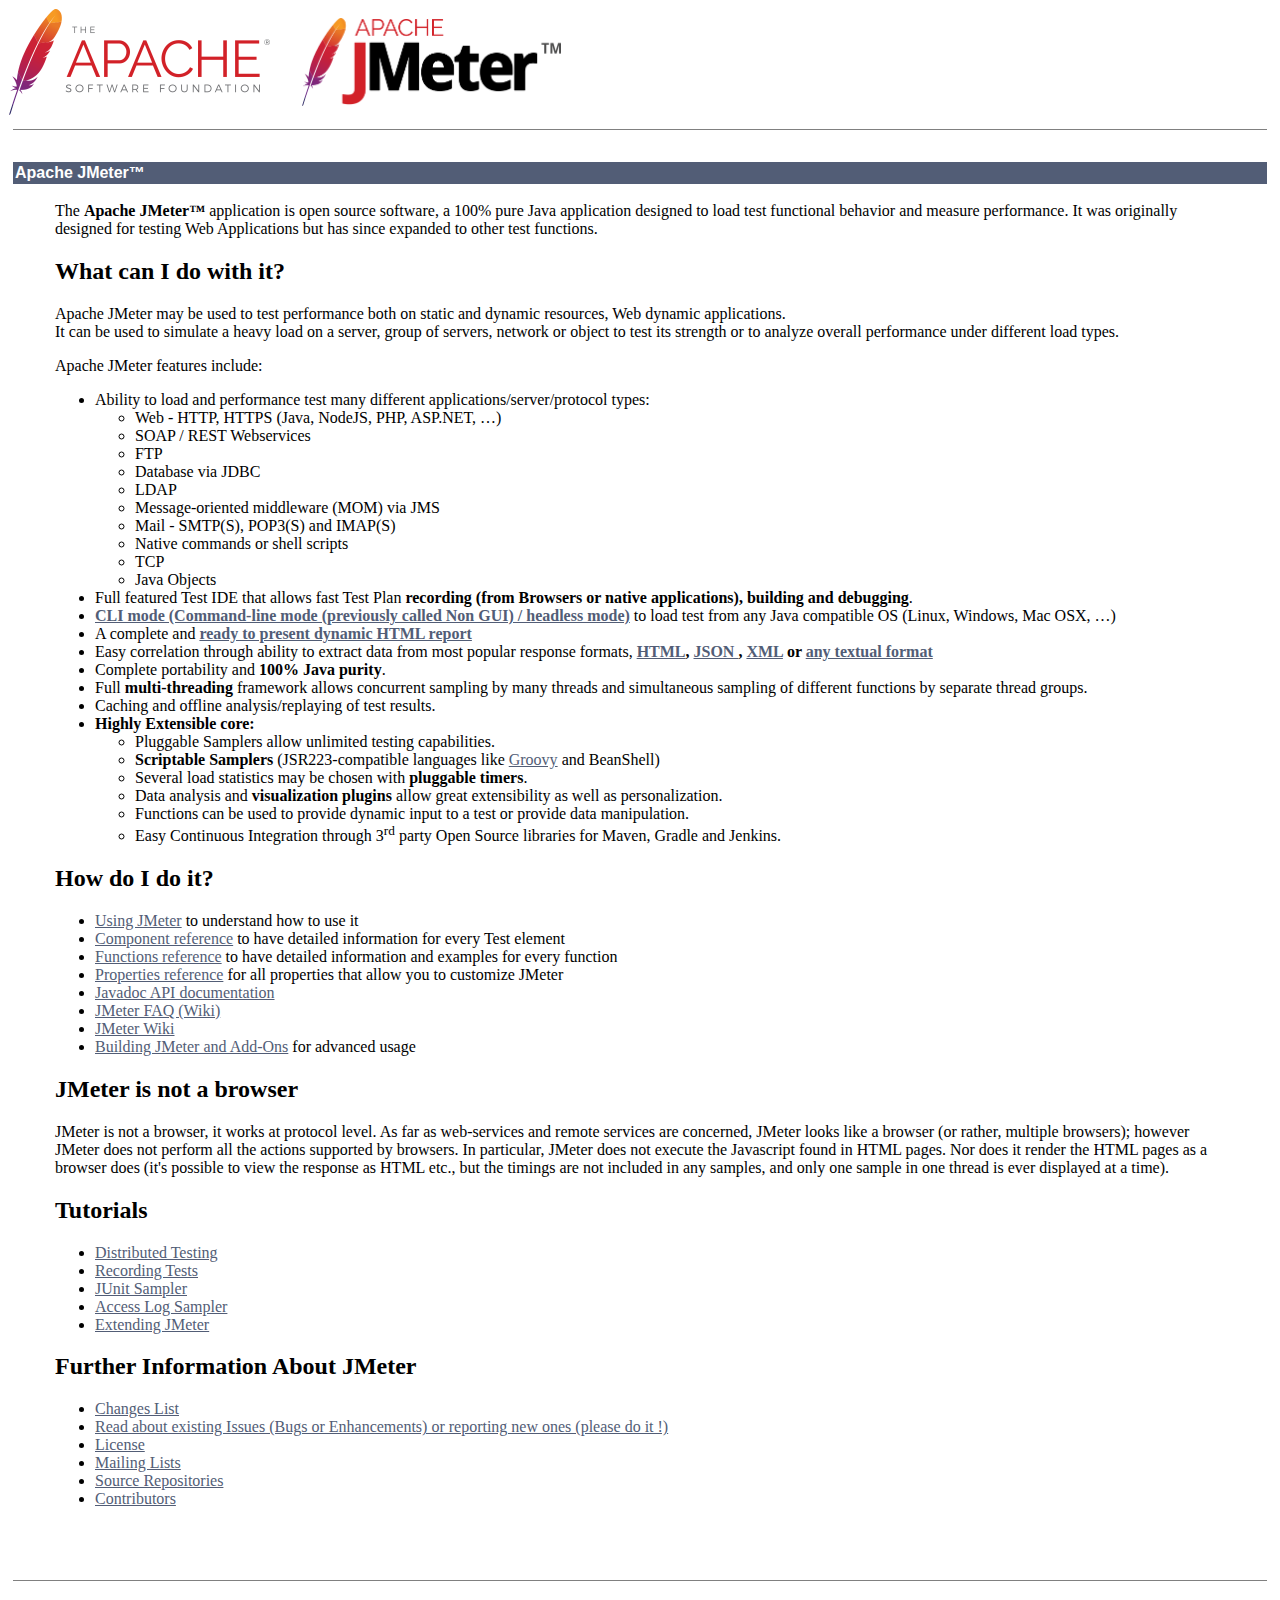
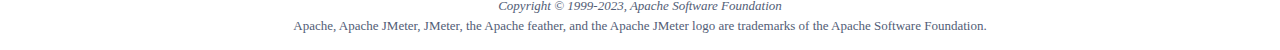
<file: Microservices-2/apache-jmeter-5.6.3/printable_docs/index.html>
<!DOCTYPE HTML PUBLIC "-//W3C//DTD HTML 4.01 Transitional//EN" "http://www.w3.org/TR/html4/loose.dtd">
<!--
   Licensed to the Apache Software Foundation (ASF) under one or more
   contributor license agreements.  See the NOTICE file distributed with
   this work for additional information regarding copyright ownership.
   The ASF licenses this file to You under the Apache License, Version 2.0
   (the "License"); you may not use this file except in compliance with
   the License.  You may obtain a copy of the License at

       http://www.apache.org/licenses/LICENSE-2.0

   Unless required by applicable law or agreed to in writing, software
   distributed under the License is distributed on an "AS IS" BASIS,
   WITHOUT WARRANTIES OR CONDITIONS OF ANY KIND, either express or implied.
   See the License for the specific language governing permissions and
   limitations under the License.
-->

<!-- start the processing -->
<html>
<head>
<link rel="stylesheet" type="text/css" href="./../docs/css/style.css"/>
<meta http-equiv="Content-Type" content="text/html; charset=utf-8"/>

<title>Apache JMeter - Apache JMeter™</title>
<style>
  .code { font-weight: bold; }
</style>
</head>

<body bgcolor="#ffffff" text="#000000" link="#525D76">
<table border="0" cellspacing="0">
<tr>
<td align="left">
<a href="http://www.apache.org"><img style="margin: 0px 30px 0px 0px" title="Apache Software Foundation" width="261" height="106" src="./../docs/images/asf-logo.png" border="0"/></a>
</td>
<td align="right">
<a href="http://jmeter.apache.org/"><img width="259" height="88" src="./../docs/images/jmeter.png" alt="Apache JMeter" title="Apache JMeter" border="0"/></a>
</td>
</tr>
</table>
<table border="0" cellspacing="4">
<tr><td>
<hr noshade size="1"/>
</td></tr>
<tr>
<td align="left" valign="top">
<br>
<table border="0" cellspacing="0" cellpadding="2" width="100%">
<tr><td bgcolor="#525D76">
<font color="#ffffff" face="arial,helvetica,sanserif">
<strong>Apache JMeter™</strong></font>
</td></tr>
<tr><td>
<blockquote>
<p>
      The <b>Apache JMeter™</b> application is open source software,
      a 100% pure Java application designed
      to load test functional behavior and measure performance.  It was
      originally designed for testing Web Applications but has
      since expanded to other test functions.
    </p><h2>What can I do with it?</h2><p>
      Apache JMeter may be used to test performance both on static and dynamic
      resources, Web dynamic applications. <br>

      It can be used to simulate a heavy load on a server, group of servers,
      network or object to test its strength or to analyze overall performance
      under different load types.<br>

    </p><p>Apache JMeter features include:</p><ul>
    <li>Ability to load and performance test many different applications/server/protocol types:
        <ul>
        <li>Web - HTTP, HTTPS (Java, NodeJS, PHP, ASP.NET, …)</li>
        <li>SOAP / REST Webservices</li>
        <li>FTP</li>
        <li>Database via JDBC</li>
        <li>LDAP</li>
        <li>Message-oriented middleware (MOM) via JMS</li>
        <li>Mail - SMTP(S), POP3(S) and IMAP(S)</li>
        <li>Native commands or shell scripts</li>
        <li>TCP</li>
        <li>Java Objects</li>
        </ul>
    </li>
    <li>Full featured Test IDE that allows fast Test Plan <b>recording (from Browsers or native applications), building and debugging</b>.</li>
    <li><b><a href="usermanual/get-started.html#non_gui">CLI mode (Command-line mode (previously called Non GUI) / headless mode)</a></b> to load test from any Java compatible OS (Linux, Windows, Mac OSX, …)</li>
    <li>A complete and <b><a href="usermanual/generating-dashboard.html">ready to present dynamic HTML report</a></b></li>
    <li>Easy correlation through ability to extract data from most popular response formats, <b><a href="usermanual/component_reference.html#CSS/JQuery_Extractor">HTML</a>, <a href="usermanual/component_reference.html#JSON_Extractor">JSON </a>,
        <a href="usermanual/component_reference.html#XPath_Extractor">XML</a> or <a href="usermanual/component_reference.html#Regular_Expression_Extractor">any textual format</a></b></li>
    <li>Complete portability and <b>100% Java purity</b>.</li>
    <li>Full <b>multi-threading</b> framework allows concurrent sampling by many threads and
        simultaneous sampling of different functions by separate thread groups.</li>
    <li>Caching and offline analysis/replaying of test results.</li>
    <li><b>Highly Extensible core:</b>
      <ul>
        <li>Pluggable Samplers allow unlimited testing capabilities.</li>
        <li><b>Scriptable Samplers</b> (JSR223-compatible languages like <a href="http://groovy-lang.org">Groovy</a> and BeanShell)</li>
        <li>Several load statistics may be chosen with <b>pluggable timers</b>.</li>
        <li>Data analysis and <b>visualization plugins</b> allow great extensibility
        as well as personalization.</li>
        <li>Functions can be used to provide dynamic input to a test or provide data manipulation.</li>
        <li>Easy Continuous Integration through 3<sup>rd</sup> party Open Source libraries for Maven, Gradle and Jenkins.</li>
      </ul>
    </li>
</ul><h2>How do I do it?</h2><ul>
<li><a href="usermanual/index.html">Using JMeter</a> to understand how to use it</li>
<li><a href="usermanual/component_reference.html">Component reference</a> to have detailed information for every Test element</li>
<li><a href="usermanual/functions.html">Functions reference</a> to have detailed information and examples for every function</li>
<li><a href="usermanual/properties_reference.html">Properties reference</a> for all properties that allow you to customize JMeter</li>
<li><a href="api/index.html">Javadoc API documentation</a></li>
<li><a href="https://cwiki.apache.org/confluence/display/JMETER/JMeterFAQ">JMeter FAQ (Wiki)</a></li>
<li><a href="https://cwiki.apache.org/confluence/display/JMETER/Home">JMeter Wiki</a></li>
<li><a href="building.html">Building JMeter and Add-Ons</a> for advanced usage</li>
</ul><h2>JMeter is not a browser</h2><p>
JMeter is not a browser, it works at protocol level.
As far as web-services and remote services are concerned, JMeter looks like a browser (or rather, multiple browsers);
however JMeter does not perform all the actions supported by browsers.
In particular, JMeter does not execute the Javascript found in HTML pages.
Nor does it render the HTML pages as a browser does
(it's possible to view the response as HTML etc., but the timings are not included in any samples, and only one sample in one thread is ever displayed at a time).
</p><h2>Tutorials</h2><ul>
<li><a href="usermanual/jmeter_distributed_testing_step_by_step.html">Distributed Testing</a></li>
<li><a href="usermanual/jmeter_proxy_step_by_step.html">Recording Tests</a></li>
<li><a href="usermanual/junitsampler_tutorial.html">JUnit Sampler</a></li>
<li><a href="usermanual/jmeter_accesslog_sampler_step_by_step.html">Access Log Sampler</a></li>
<li><a href="usermanual/jmeter_tutorial.html">Extending JMeter</a></li>
</ul><h2>Further Information About JMeter</h2><ul>
<li><a href="changes.html">Changes List</a></li>
<li><a href="issues.html">Read about existing Issues (Bugs or Enhancements) or reporting new ones (please do it !)</a></li>
<li><a href="https://www.apache.org/licenses/">License</a></li>
<li><a href="mail.html">Mailing Lists</a></li>
<li><a href="svnindex.html">Source Repositories</a></li>
<li><a href="https://cwiki.apache.org/confluence/display/JMETER/JMeterCommitters">Contributors</a></li>
</ul></blockquote>
</p>
</td></tr>
<tr><td><br></td></tr>
</table>
<br>
</td>
</tr>
<tr><td>
<hr noshade size="1"/>
</td></tr>
<tr>
<td>
<table width=100%>
<tr>
<td align="center">
<font color="#525D76" size="-1"><em>
Copyright &copy; 1999-2023, Apache Software Foundation
</em></font>
</td>
</tr>
<tr><td colspan="2">
<div align="center"><font color="#525D76" size="-1">
Apache, Apache JMeter, JMeter, the Apache feather, and the Apache JMeter logo are
trademarks of the Apache Software Foundation.
</font>
</div>
</td></tr>
</table>
</td>
</tr>
</table>
</body>
</html>
<!-- end the processing -->
</file>
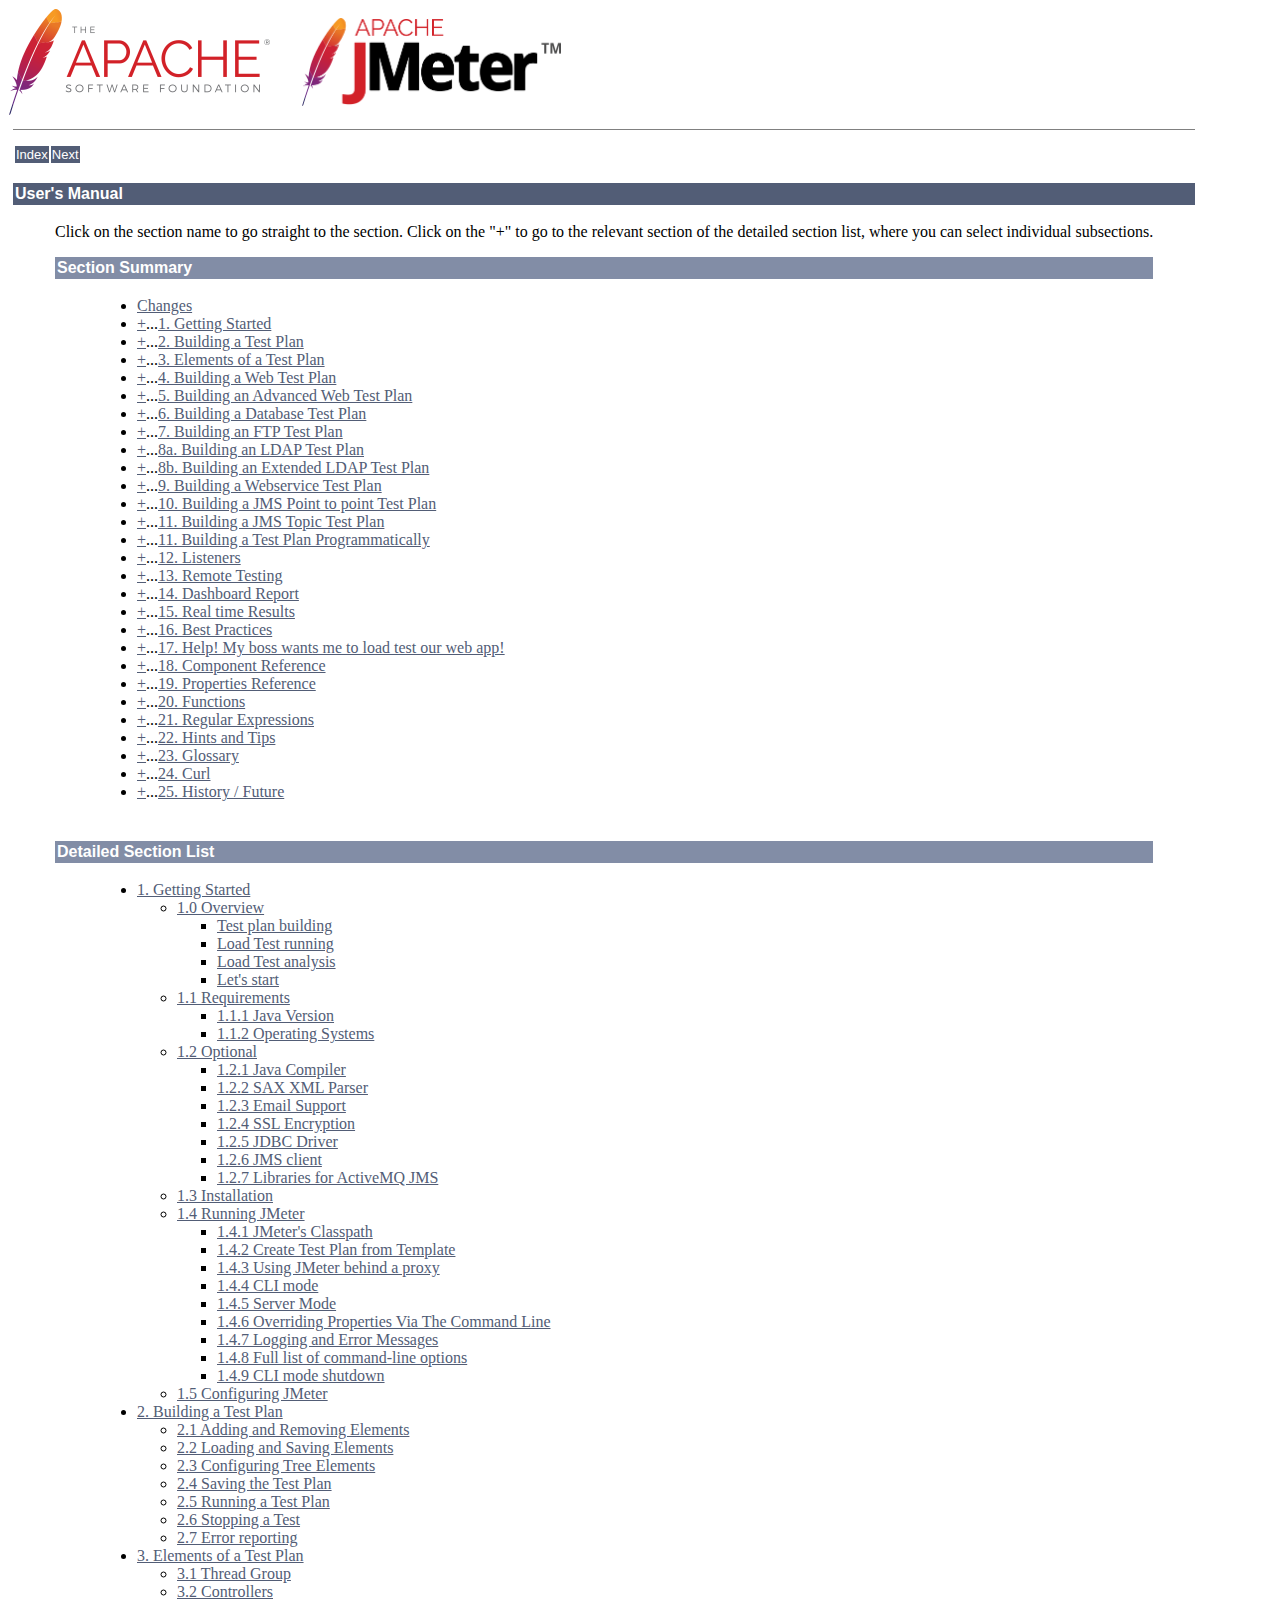
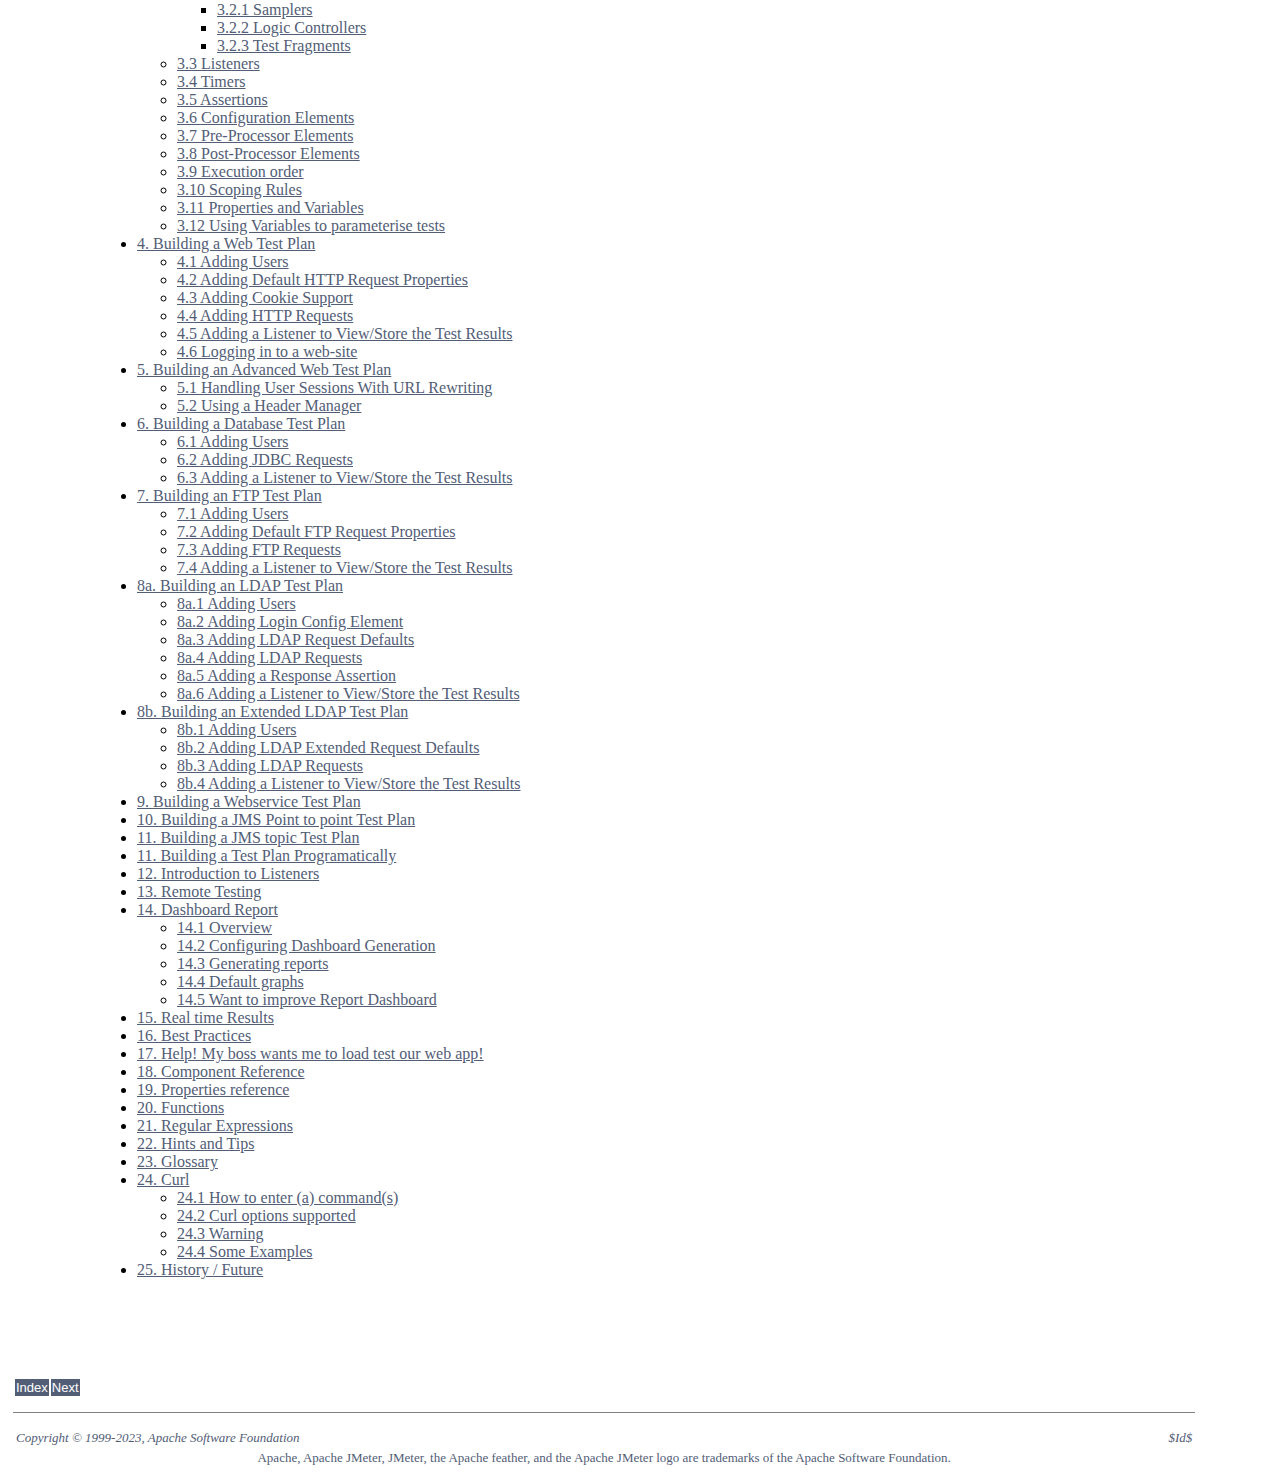
<file: Microservices-2/apache-jmeter-5.6.3/printable_docs/usermanual/index.html>
<!DOCTYPE HTML PUBLIC "-//W3C//DTD HTML 4.01 Transitional//EN" "http://www.w3.org/TR/html4/loose.dtd">
<!--
   Licensed to the Apache Software Foundation (ASF) under one or more
   contributor license agreements.  See the NOTICE file distributed with
   this work for additional information regarding copyright ownership.
   The ASF licenses this file to You under the Apache License, Version 2.0
   (the "License"); you may not use this file except in compliance with
   the License.  You may obtain a copy of the License at

       http://www.apache.org/licenses/LICENSE-2.0

   Unless required by applicable law or agreed to in writing, software
   distributed under the License is distributed on an "AS IS" BASIS,
   WITHOUT WARRANTIES OR CONDITIONS OF ANY KIND, either express or implied.
   See the License for the specific language governing permissions and
   limitations under the License.
-->

<!-- start the processing -->
<html>
<head>
<link rel="stylesheet" type="text/css" href="../../docs/css/style.css"/>
<meta http-equiv="Content-Type" content="text/html; charset=utf-8"/>

<title>Apache JMeter - User's Manual</title>
<style>
  .code { font-weight: bold; }
</style>
</head>

<body bgcolor="#ffffff" text="#000000" link="#525D76">
<table border="0" cellspacing="0">
<tr>
<td align="left">
<a href="http://www.apache.org"><img style="margin: 0px 30px 0px 0px" title="Apache Software Foundation" width="261" height="106" src="../../docs/images/asf-logo.png" border="0"/></a>
</td>
<td align="right">
<a href="http://jmeter.apache.org/"><img width="259" height="88" src="../../docs/images/jmeter.png" alt="Apache JMeter" title="Apache JMeter" border="0"/></a>
</td>
</tr>
</table>
<table border="0" cellspacing="4">
<tr><td>
<hr noshade size="1"/>
</td></tr>
<tr>
<td align="left" valign="top">
<table>
<tr>
<td bgcolor="#525D76">
<div align="right"><a href="index.html"><font size=-1 color="#ffffff" face="arial,helvetica,sanserif">Index</font></a></div>
</td>
<td bgcolor="#525D76">
<div align="right"><a href="get-started.html"><font size=-1 color="#ffffff" face="arial,helvetica,sanserif">Next</font></a></div>
</td>
</tr>
</table>
<br>
<table border="0" cellspacing="0" cellpadding="2" width="100%">
<tr><td bgcolor="#525D76">
<font color="#ffffff" face="arial,helvetica,sanserif">
<a name="index"><strong>User's Manual</strong></a></font>
</td></tr>
<tr><td>
<blockquote>
<p>Click on the section name to go straight to the section.
    Click on the &quot;+&quot; to go to the relevant section of the detailed section list,
    where you can select individual subsections.</p><table border="0" cellspacing="0" cellpadding="2" width="100%">
<tr><td bgcolor="#828DA6">
<font color="#ffffff" face="arial,helvetica,sanserif">
<a name="summary"><strong>Section Summary</strong></a>
</font>
</td></tr>
<tr><td>
<blockquote>
<ul>
  <li><a href="../changes.html">Changes</a></li>
  <li><a href="#get-started">+</a>...<a href="get-started.html">1. Getting Started</a></li>
  <li><a href="#build-test-plan">+</a>...<a href="build-test-plan.html">2. Building a Test Plan</a></li>
  <li><a href="#test_plan">+</a>...<a href="test_plan.html">3. Elements of a Test Plan</a></li>
  <li><a href="#build-web-test-plan">+</a>...<a href="build-web-test-plan.html">4. Building a Web Test Plan</a></li>
  <li><a href="#build-adv-web-test-plan">+</a>...<a href="build-adv-web-test-plan.html">5. Building an Advanced Web Test Plan</a></li>
  <li><a href="#build-db-test-plan">+</a>...<a href="build-db-test-plan.html">6. Building a Database Test Plan</a></li>
  <li><a href="#build-ftp-test-plan">+</a>...<a href="build-ftp-test-plan.html">7. Building an FTP Test Plan</a></li>
  <li><a href="#build-ldap-test-plan">+</a>...<a href="build-ldap-test-plan.html">8a. Building an LDAP Test Plan</a></li>
  <li><a href="#build-ldapext-test-plan">+</a>...<a href="build-ldapext-test-plan.html">8b. Building an Extended LDAP Test Plan</a></li>
  <li><a href="#build-ws-test-plan">+</a>...<a href="build-ws-test-plan.html">9. Building a Webservice Test Plan</a></li>
  <li><a href="#build-jms-point-to-point-test-plan">+</a>...<a href="build-jms-point-to-point-test-plan.html">10. Building a JMS Point to point Test Plan</a></li>
  <li><a href="#build-jms-topic-test-plan">+</a>...<a href="build-jms-topic-test-plan.html">11. Building a JMS Topic Test Plan</a></li>
  <li><a href="#build-programmatic-test-plan">+</a>...<a href="build-programmatic-test-plan.html">11. Building a Test Plan Programmatically</a></li>
  <li><a href="#listeners">+</a>...<a href="listeners.html">12. Listeners</a></li>
  <li><a href="#remote-test">+</a>...<a href="remote-test.html">13. Remote Testing</a></li>
  <li><a href="#generating-dashboard">+</a>...<a href="generating-dashboard.html">14. Dashboard Report</a></li>
  <li><a href="#realtime-results">+</a>...<a href="realtime-results.html">15. Real time Results</a></li>
  <li><a href="#best-practices">+</a>...<a href="best-practices.html">16. Best Practices</a></li>
  <li><a href="#boss">+</a>...<a href="boss.html">17. Help! My boss wants me to load test our web app!</a></li>
  <li><a href="#component_reference">+</a>...<a href="component_reference.html">18. Component Reference</a></li>
  <li><a href="#properties_reference">+</a>...<a href="properties_reference.html">19. Properties Reference</a></li>
  <li><a href="#functions">+</a>...<a href="functions.html">20. Functions</a></li>
  <li><a href="#regex">+</a>...<a href="regular_expressions.html">21. Regular Expressions</a></li>
  <li><a href="#hints">+</a>...<a href="hints_and_tips.html">22. Hints and Tips</a></li>
  <li><a href="#glossary">+</a>...<a href="glossary.html">23. Glossary</a></li>
  <li><a href="#curl">+</a>...<a href="curl.html">24. Curl</a></li>
  <li><a href="#history_future">+</a>...<a href="history_future.html">25. History / Future</a></li>
</ul></blockquote>
</td></tr>
<tr><td><br></td></tr>
</table>
<table border="0" cellspacing="0" cellpadding="2" width="100%">
<tr><td bgcolor="#828DA6">
<font color="#ffffff" face="arial,helvetica,sanserif">
<a name="details"><strong>Detailed Section List</strong></a>
</font>
</td></tr>
<tr><td>
<blockquote>
<ul>
  <li><a name="get-started"></a><a href="get-started.html">1. Getting Started</a>
  <ul>
     <li><a href="get-started.html#overview">1.0 Overview</a></li>
     <ul>
        <li><a href="get-started.html#test_plan_building">Test plan building</a></li>
        <li><a href="get-started.html#load_test_running">Load Test running</a></li>
        <li><a href="get-started.html#load_test_analysis">Load Test analysis</a></li>
        <li><a href="get-started.html#lets_start">Let's start</a></li>
     </ul>
     <li><a href="get-started.html#requirements">1.1 Requirements</a></li>
     <ul>
        <li><a href="get-started.html#java_versions">1.1.1 Java Version</a></li>
        <li><a href="get-started.html#os">1.1.2 Operating Systems</a></li>
     </ul>
     <li><a href="get-started.html#optional">1.2 Optional</a>
     <ul>
        <li><a href="get-started.html#opt_compiler">1.2.1 Java Compiler</a></li>
        <li><a href="get-started.html#opt_sax">1.2.2 SAX XML Parser</a></li>
        <li><a href="get-started.html#opt_email">1.2.3 Email Support</a></li>
        <li><a href="get-started.html#opt_ssl">1.2.4 SSL Encryption</a></li>
        <li><a href="get-started.html#opt_jdbc">1.2.5 JDBC Driver</a></li>
        <li><a href="get-started.html#opt_jms">1.2.6 JMS client</a></li>
        <li><a href="get-started.html#libraries_activemq">1.2.7 Libraries for ActiveMQ JMS</a></li>
     </ul>
     </li>
     <li><a href="get-started.html#install">1.3 Installation</a></li>
     <li><a href="get-started.html#running">1.4 Running JMeter</a>
     <ul>
        <li><a href="get-started.html#classpath">1.4.1 JMeter's Classpath</a></li>
        <li><a href="get-started.html#template">1.4.2 Create Test Plan from Template</a></li>
        <li><a href="get-started.html#proxy_server">1.4.3 Using JMeter behind a proxy</a></li>
        <li><a href="get-started.html#non_gui">1.4.4 CLI mode</a></li>
        <li><a href="get-started.html#server">1.4.5 Server Mode</a></li>
        <li><a href="get-started.html#override">1.4.6 Overriding Properties Via The Command Line</a></li>
        <li><a href="get-started.html#logging">1.4.7 Logging and Error Messages</a></li>
        <li><a href="get-started.html#options">1.4.8 Full list of command-line options</a></li>
        <li><a href="get-started.html#shutdown">1.4.9 CLI mode shutdown</a></li>
     </ul>
     </li>
     <li><a href="get-started.html#configuring_jmeter">1.5 Configuring JMeter</a></li>
  </ul>
  </li>
  <li><a name="build-test-plan"></a><a href="build-test-plan.html">2. Building a Test Plan</a>
  <ul>
     <li><a href="build-test-plan.html#add_remove">2.1 Adding and Removing Elements</a></li>
     <li><a href="build-test-plan.html#load_save">2.2 Loading and Saving Elements</a></li>
     <li><a href="build-test-plan.html#config_element">2.3 Configuring Tree Elements</a></li>
     <li><a href="build-test-plan.html#save">2.4 Saving the Test Plan</a></li>
     <li><a href="build-test-plan.html#run">2.5 Running a Test Plan</a></li>
     <li><a href="build-test-plan.html#stop">2.6 Stopping a Test</a></li>
     <li><a href="build-test-plan.html#error_reporting">2.7 Error reporting</a></li>
  </ul>
  </li>
  <li><a name="test_plan"></a><a href="test_plan.html">3. Elements of a Test Plan</a>
  <ul>
     <li><a href="test_plan.html#thread_group">3.1 Thread Group</a></li>
     <li><a href="test_plan.html#controllers">3.2 Controllers</a>
     <ul>
        <li><a href="test_plan.html#samplers">3.2.1 Samplers</a></li>
        <li><a href="test_plan.html#logic_controller">3.2.2 Logic Controllers</a></li>
        <li><a href="test_plan.html#test_fragments">3.2.3 Test Fragments</a></li>
     </ul>
     </li>
     <li><a href="test_plan.html#listeners">3.3 Listeners</a></li>
     <li><a href="test_plan.html#timers">3.4 Timers</a></li>
     <li><a href="test_plan.html#assertions">3.5 Assertions</a></li>
     <li><a href="test_plan.html#config_elements">3.6 Configuration Elements</a></li>
     <li><a href="test_plan.html#preprocessors">3.7 Pre-Processor Elements</a></li>
     <li><a href="test_plan.html#postprocessors">3.8 Post-Processor Elements</a></li>
     <li><a href="test_plan.html#executionorder">3.9 Execution order</a></li>
     <li><a href="test_plan.html#scoping_rules">3.10 Scoping Rules</a></li>
     <li><a href="test_plan.html#properties">3.11 Properties and Variables</a></li>
     <li><a href="test_plan.html#using_variables">3.12 Using Variables to parameterise tests</a></li>
 </ul>
 </li>
 <li><a name="build-web-test-plan"></a><a href="build-web-test-plan.html">4. Building a Web Test Plan</a>
     <ul>
        <li><a href="build-web-test-plan.html#adding_users">4.1 Adding Users</a></li>
        <li><a href="build-web-test-plan.html#adding_defaults">4.2 Adding Default HTTP Request Properties</a></li>
        <li><a href="build-web-test-plan.html#adding_cookie_support">4.3 Adding Cookie Support</a></li>
        <li><a href="build-web-test-plan.html#adding_requests">4.4 Adding HTTP Requests</a></li>
        <li><a href="build-web-test-plan.html#adding_listener">4.5 Adding a Listener to View/Store the Test Results</a></li>
        <li><a href="build-web-test-plan.html#logging_in">4.6 Logging in to a web-site</a></li>
     </ul>
 </li>
 <li><a name="build-adv-web-test-plan"></a><a href="build-adv-web-test-plan.html">5. Building an Advanced Web Test Plan</a>
     <ul>
        <li><a href="build-adv-web-test-plan.html#session_url_rewriting">5.1 Handling User Sessions With URL Rewriting</a></li>
        <li><a href="build-adv-web-test-plan.html#header_manager">5.2 Using a Header Manager</a></li>
     </ul>
 </li>
 <li><a name="build-db-test-plan"></a><a href="build-db-test-plan.html">6. Building a Database Test Plan</a>
     <ul>
        <li><a href="build-db-test-plan.html#adding_users">6.1 Adding Users</a></li>
        <li><a href="build-db-test-plan.html#adding_requests">6.2 Adding JDBC Requests</a></li>
        <li><a href="build-db-test-plan.html#adding_listener">6.3 Adding a Listener to View/Store the Test Results</a></li>
     </ul>
 </li>
 <li><a name="build-ftp-test-plan"></a><a href="build-ftp-test-plan.html">7. Building an FTP Test Plan</a>
     <ul>
        <li><a href="build-ftp-test-plan.html#adding_users">7.1 Adding Users</a></li>
        <li><a href="build-ftp-test-plan.html#adding_defaults">7.2 Adding Default FTP Request Properties</a></li>
        <li><a href="build-ftp-test-plan.html#adding_requests">7.3 Adding FTP Requests</a></li>
        <li><a href="build-ftp-test-plan.html#adding_listener">7.4 Adding a Listener to View/Store the Test Results</a></li>
     </ul>
 </li>
 <li><a name="build-ldap-test-plan"></a><a href="build-ldap-test-plan.html">8a. Building an LDAP Test Plan</a>
  <ul>
    <li><a href="build-ldap-test-plan.html#adding_users">8a.1 Adding Users</a></li>
    <li><a href="build-ldap-test-plan.html#add_login">8a.2 Adding Login Config Element</a></li>
    <li><a href="build-ldap-test-plan.html#add_defaults">8a.3 Adding LDAP Request Defaults</a></li>
    <li><a href="build-ldap-test-plan.html#add_requests">8a.4 Adding LDAP Requests</a></li>
    <li><a href="build-ldap-test-plan.html#ResponseAssertion">8a.5 Adding a Response Assertion</a></li>
    <li><a href="build-ldap-test-plan.html#add_listener">8a.6 Adding a Listener to View/Store the Test Results</a></li>
  </ul>
 </li>
 <li><a name="build-ldapext-test-plan"></a><a href="build-ldap-test-plan.html">8b. Building an Extended LDAP Test Plan</a>
  <ul>
    <li><a href="build-ldapext-test-plan.html#ext_adding_users">8b.1 Adding Users</a></li>
    <li><a href="build-ldapext-test-plan.html#add_login">8b.2 Adding LDAP Extended Request Defaults</a></li>
    <li><a href="build-ldapext-test-plan.html#add_extrequests">8b.3 Adding LDAP Requests</a></li>
    <li><a href="build-ldapext-test-plan.html#add_ldapext_listener">8b.4 Adding a Listener to View/Store the Test Results</a></li>
   </ul>
 </li>
 <li><a name="build-ws-test-plan"></a><a href="build-ws-test-plan.html">9. Building a Webservice Test Plan</a></li>
 <li><a name="build-jms-point-to-point-test-plan"></a><a href="build-jms-point-to-point-test-plan.html">10. Building a JMS Point to point Test Plan</a></li>
 <li><a name="build-jms-topic-test-plan"></a><a href="build-jms-topic-test-plan.html">11. Building a JMS topic Test Plan</a></li>
 <li><a name="build-programmatic-test-plan"></a><a href="build-programmatic-test-plan.html">11. Building a Test Plan Programatically</a></li>
 <li><a name="listeners"></a><a href="listeners.html">12. Introduction to Listeners</a></li>
 <li><a name="remote-test"></a><a href="remote-test.html">13. Remote Testing</a></li>
 <li><a name="generating-dashboard"></a><a href="generating-dashboard.html">14. Dashboard Report</a>
   <ul>
     <li><a href="generating-dashboard.html#overview">14.1 Overview</a></li>
     <li><a href="generating-dashboard.html#configuration">14.2 Configuring Dashboard Generation</a></li>
     <li><a href="generating-dashboard.html#report">14.3 Generating reports</a></li>
     <li><a href="generating-dashboard.html#default_graphs">14.4 Default graphs</a></li>
     <li><a href="generating-dashboard.html#development">14.5 Want to improve Report Dashboard</a></li>
   </ul>
 </li>
 <li><a name="realtime-results"></a><a href="realtime-results.html">15. Real time Results</a></li>
 <li><a name="best-practices"></a><a href="best-practices.html">16. Best Practices</a></li>
 <li><a name="boss"></a><a href="boss.html">17. Help! My boss wants me to load test our web app!</a></li>
 <li><a name="component_reference"></a><a href="component_reference.html">18. Component Reference</a></li>
 <li><a name="properties"></a><a href="properties_reference.html">19. Properties reference</a></li>
 <li><a name="functions"></a><a href="functions.html">20. Functions</a></li>
 <li><a name="regex"></a><a href="regular_expressions.html">21. Regular Expressions</a></li>
 <li><a name="hints"></a><a href="hints_and_tips.html">22. Hints and Tips</a></li>
 <li><a name="glossary"></a><a href="glossary.html">23. Glossary</a></li>
 <li><a name="curl"></a><a href="curl.html">24. Curl</a>
  <ul>
     <li><a href="curl.html#enter_command">24.1 How to enter (a) command(s)</a></li>
     <li><a href="curl.html#curl_options">24.2 Curl options supported</a></li>
     <li><a href="curl.html#warning">24.3 Warning </a></li>
     <li><a href="curl.html#example">24.4 Some Examples</a></li>
   </ul>
 </li>
 <li><a name="history_future"></a><a href="history_future.html">25. History / Future</a></li>

</ul></blockquote>
</td></tr>
<tr><td><br></td></tr>
</table>
</blockquote>
</p>
</td></tr>
<tr><td><br></td></tr>
</table>
<br>
<table>
<tr>
<td bgcolor="#525D76">
<div align="right"><a href="index.html"><font size=-1 color="#ffffff" face="arial,helvetica,sanserif">Index</font></a></div>
</td>
<td bgcolor="#525D76">
<div align="right"><a href="get-started.html"><font size=-1 color="#ffffff" face="arial,helvetica,sanserif">Next</font></a></div>
</td>
</tr>
</table>
</td>
</tr>
<tr><td>
<hr noshade size="1"/>
</td></tr>
<tr>
<td>
<table width=100%>
<tr>
<td>
<font color="#525D76" size="-1"><em>
Copyright &copy; 1999-2023, Apache Software Foundation
</em></font>
</td>
<td align="right">
<font color="#525D76" size="-1"><em>
$Id$
</em></font>
</td>
</tr>
<tr><td colspan="2">
<div align="center"><font color="#525D76" size="-1">
Apache, Apache JMeter, JMeter, the Apache feather, and the Apache JMeter logo are
trademarks of the Apache Software Foundation.
</font>
</div>
</td></tr>
</table>
</td>
</tr>
</table>
</body>
</html>
<!-- end the processing -->
</file>
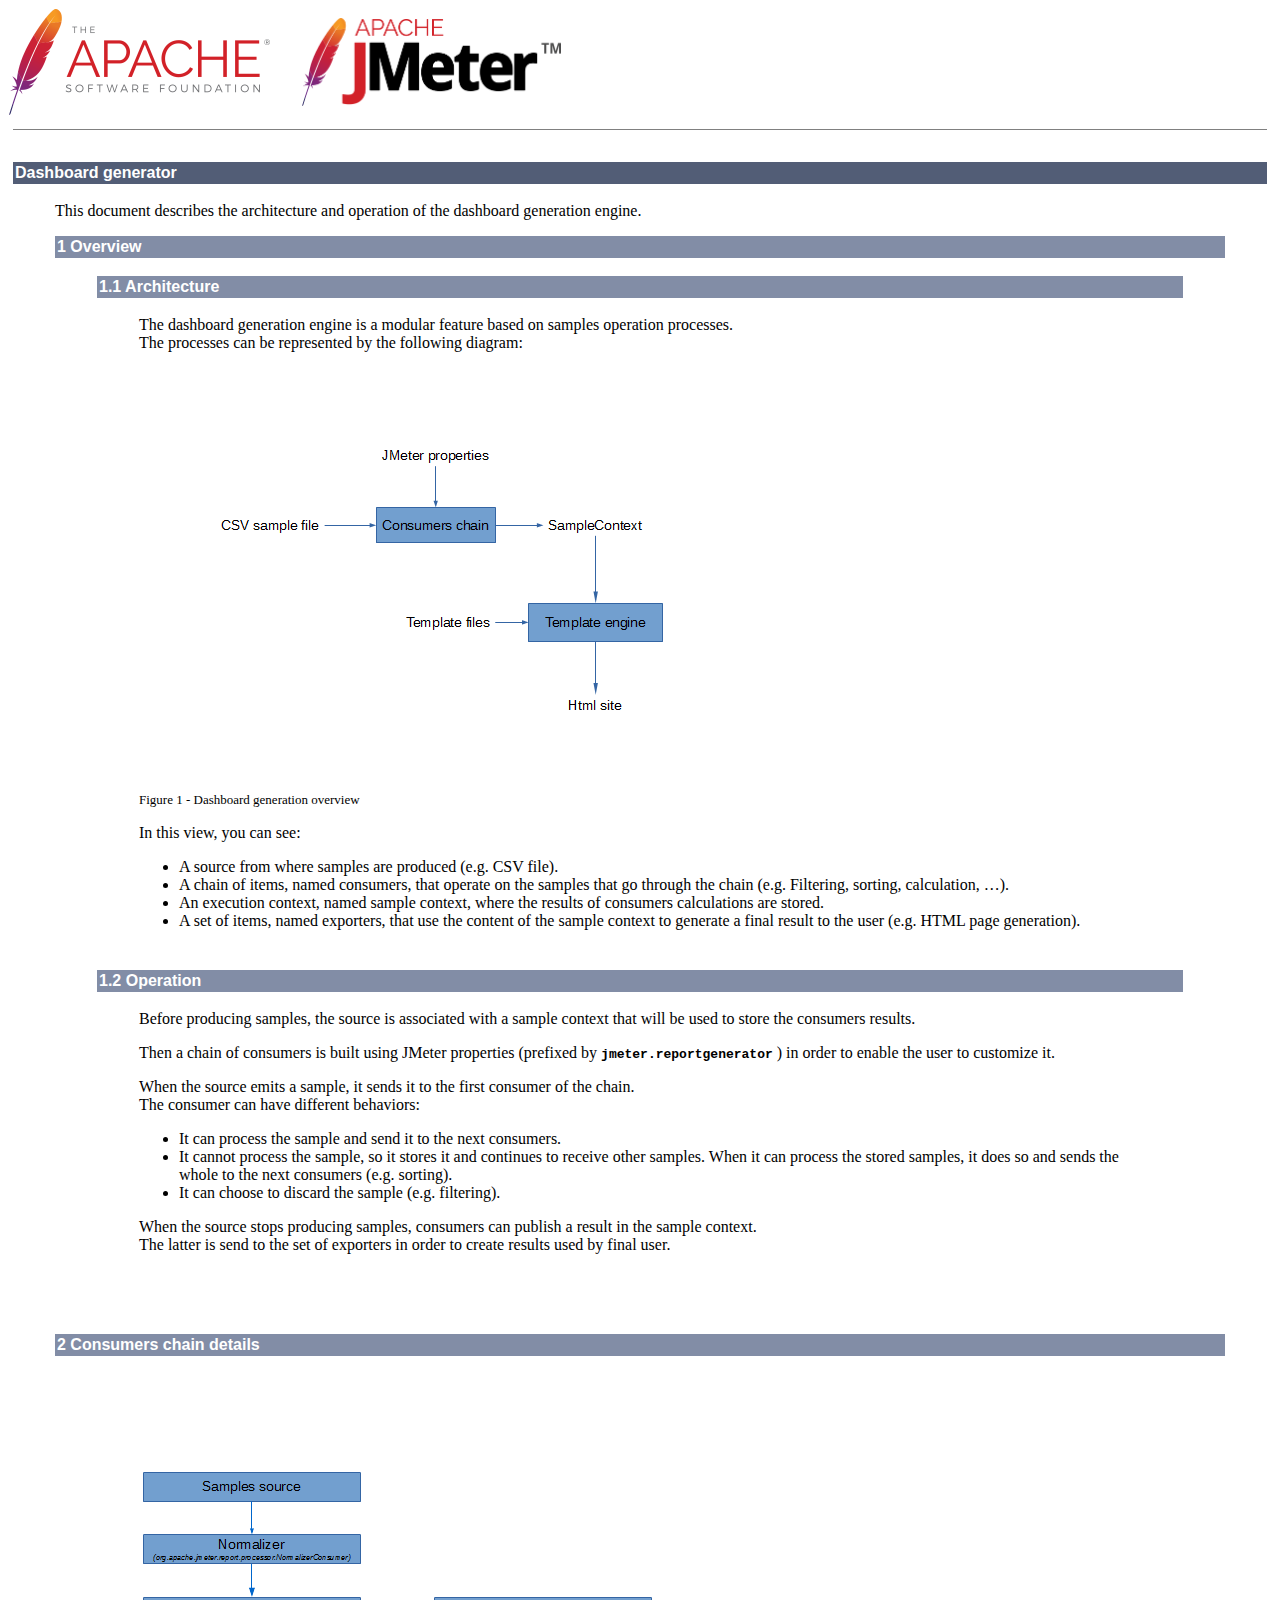
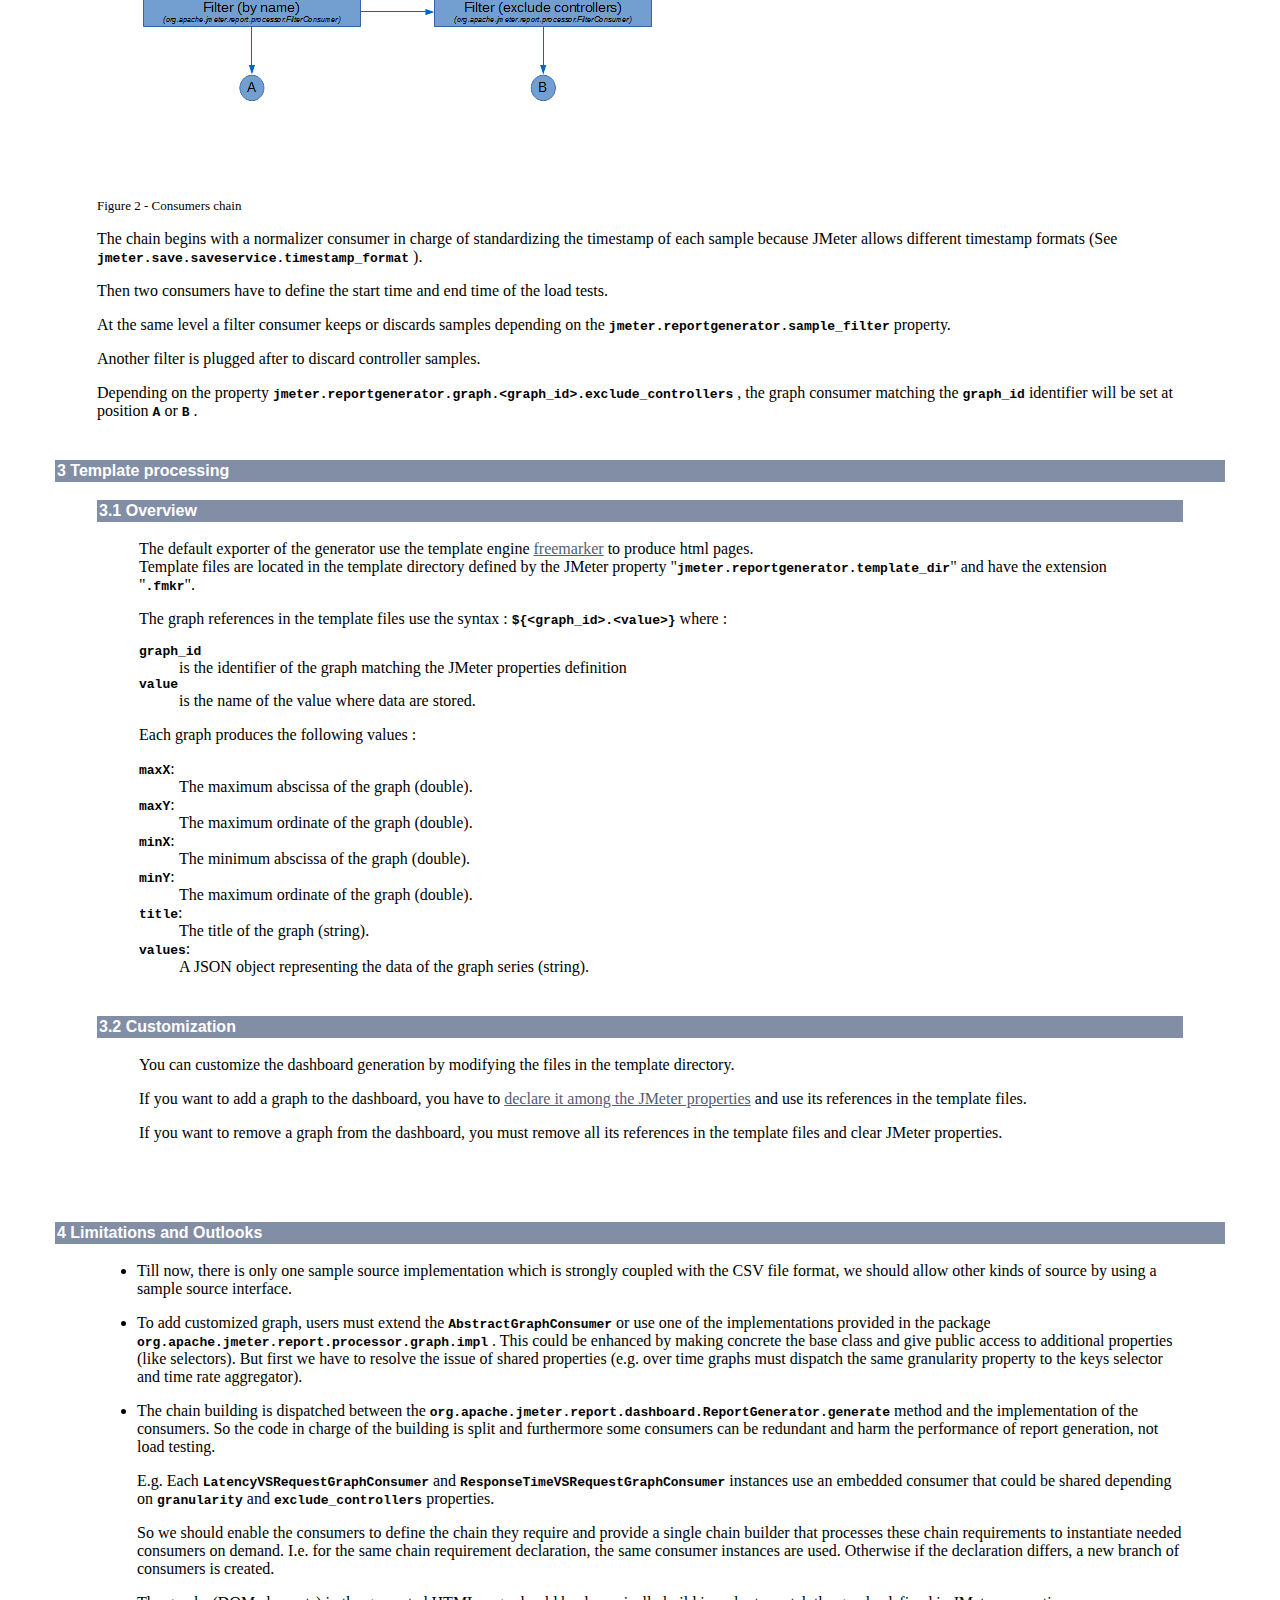
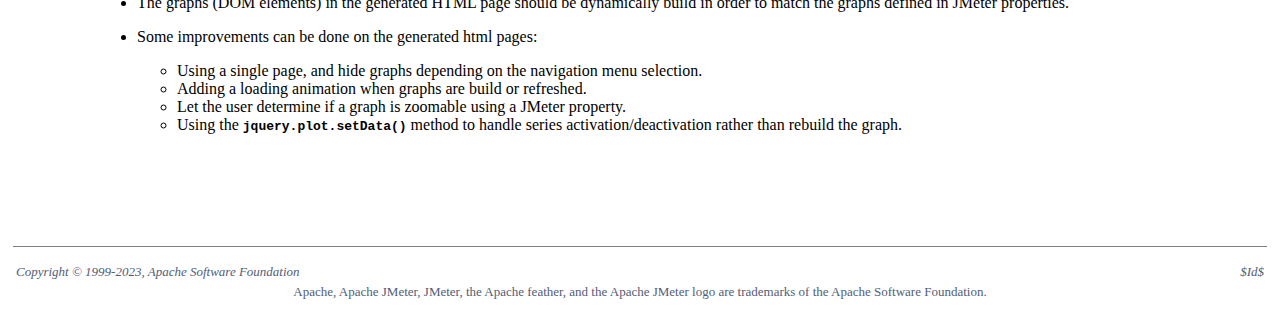
<file: Microservices-2/apache-jmeter-5.6.3/printable_docs/devguide-dashboard.html>
<!DOCTYPE HTML PUBLIC "-//W3C//DTD HTML 4.01 Transitional//EN" "http://www.w3.org/TR/html4/loose.dtd">
<!--
   Licensed to the Apache Software Foundation (ASF) under one or more
   contributor license agreements.  See the NOTICE file distributed with
   this work for additional information regarding copyright ownership.
   The ASF licenses this file to You under the Apache License, Version 2.0
   (the "License"); you may not use this file except in compliance with
   the License.  You may obtain a copy of the License at

       http://www.apache.org/licenses/LICENSE-2.0

   Unless required by applicable law or agreed to in writing, software
   distributed under the License is distributed on an "AS IS" BASIS,
   WITHOUT WARRANTIES OR CONDITIONS OF ANY KIND, either express or implied.
   See the License for the specific language governing permissions and
   limitations under the License.
-->

<!-- start the processing -->
<html>
<head>
<link rel="stylesheet" type="text/css" href="./../docs/css/style.css"/>
<meta http-equiv="Content-Type" content="text/html; charset=utf-8"/>

<title>Apache JMeter - Developer's guide: Dashboard generator</title>
<style>
  .code { font-weight: bold; }
</style>
</head>

<body bgcolor="#ffffff" text="#000000" link="#525D76">
<table border="0" cellspacing="0">
<tr>
<td align="left">
<a href="http://www.apache.org"><img style="margin: 0px 30px 0px 0px" title="Apache Software Foundation" width="261" height="106" src="./../docs/images/asf-logo.png" border="0"/></a>
</td>
<td align="right">
<a href="http://jmeter.apache.org/"><img width="259" height="88" src="./../docs/images/jmeter.png" alt="Apache JMeter" title="Apache JMeter" border="0"/></a>
</td>
</tr>
</table>
<table border="0" cellspacing="4">
<tr><td>
<hr noshade size="1"/>
</td></tr>
<tr>
<td align="left" valign="top">
<br>
<table border="0" cellspacing="0" cellpadding="2" width="100%">
<tr><td bgcolor="#525D76">
<font color="#ffffff" face="arial,helvetica,sanserif">
<strong>Dashboard generator</strong></font>
</td></tr>
<tr><td>
<blockquote>
<p>
                This document describes the architecture and operation of the
                dashboard generation engine.
            </p><table border="0" cellspacing="0" cellpadding="2" width="100%">
<tr><td bgcolor="#828DA6">
<font color="#ffffff" face="arial,helvetica,sanserif">
<a name="overview"><strong>1 Overview</strong></a>
</font>
</td></tr>
<tr><td>
<blockquote>
<table border="0" cellspacing="0" cellpadding="2" width="100%">
<tr><td bgcolor="#828DA6">
<font color="#ffffff" face="arial,helvetica,sanserif">
<a name="overview_architecture"><strong>1.1 Architecture</strong></a>
</font>
</td></tr>
<tr><td>
<blockquote>
<p>
                        The dashboard generation engine is a modular feature based on
                        samples operation processes.
                        <br>

                        The processes can be represented by the following diagram:
                    </p><table border="0" cellspacing="0" cellpadding="0"><tr><td><img  src="./../docs/images/screenshots/dashboard.png"/><br>
<font size="-1">Figure 1 - Dashboard generation overview</font></td></tr></table>
<p>
                        In this view, you can see:
                        <ul>
                            <li>
                                A source from where samples are produced (e.g. CSV file).
                            </li>
                            <li>
                                A chain of items, named consumers, that operate
                                on the samples
                                that go through the chain
                                (e.g. Filtering, sorting, calculation, …).
                            </li>
                            <li>
                                An execution context, named sample context, where the results
                                of consumers calculations are stored.
                            </li>
                            <li>
                                A set of items, named exporters, that use the content of the
                                sample context to generate a final result to the user (e.g.
                                HTML
                                page generation).
                            </li>
                        </ul>
                    </p></blockquote>
</td></tr>
<tr><td><br></td></tr>
</table>
<table border="0" cellspacing="0" cellpadding="2" width="100%">
<tr><td bgcolor="#828DA6">
<font color="#ffffff" face="arial,helvetica,sanserif">
<a name="overview_operation"><strong>1.2 Operation</strong></a>
</font>
</td></tr>
<tr><td>
<blockquote>
<p>
                        Before producing samples, the source is associated with a sample
                        context that will be used to store the consumers results.
                    </p><p>
                        Then a chain of consumers is built using JMeter properties
                        (prefixed by
                        <tt class="code">jmeter.reportgenerator</tt>
                        ) in order to enable the user to customize it.
                    </p><p>
                        When the source emits a sample, it sends it to the first consumer
                        of the chain.
                        <br>

                        The consumer can have different behaviors:
                        <ul>
                            <li>It can process the sample and send it to the next
                                consumers.</li>
                            <li>It cannot process the sample, so it stores it and
                                continues to
                                receive other samples. When it can process the
                                stored samples, it
                                does so and sends the whole to the next
                                consumers (e.g. sorting).</li>
                            <li>It can choose to discard the sample (e.g.
                                filtering).</li>
                        </ul>
                        When the source stops producing samples, consumers can publish a
                        result in the sample context.
                        <br>

                        The latter is send to the set of exporters in order to create
                        results used by final user.
                    </p></blockquote>
</td></tr>
<tr><td><br></td></tr>
</table>
</blockquote>
</td></tr>
<tr><td><br></td></tr>
</table>
<table border="0" cellspacing="0" cellpadding="2" width="100%">
<tr><td bgcolor="#828DA6">
<font color="#ffffff" face="arial,helvetica,sanserif">
<a name="consumers_chain"><strong>2 Consumers chain details</strong></a>
</font>
</td></tr>
<tr><td>
<blockquote>
<p>

                </p><table border="0" cellspacing="0" cellpadding="0"><tr><td><img  src="./../docs/images/screenshots/chain.png"/><br>
<font size="-1">Figure 2 - Consumers chain</font></td></tr></table>
<p>
                    The chain begins with a normalizer consumer in charge of
                    standardizing the timestamp of each sample because JMeter allows
                    different timestamp formats (See
                    <tt class="code">jmeter.save.saveservice.timestamp_format</tt>
                    ).
                </p><p>
                    Then two consumers have to define the start time and end time of
                    the load tests.
                </p><p>
                    At the same level a filter consumer keeps or
                    discards samples
                    depending on the
                    <tt class="code">jmeter.reportgenerator.sample_filter</tt>
                    property.
                </p><p> Another filter is plugged after to discard controller
                    samples.
                </p><p>
                    Depending on the property
                    <tt class="code">jmeter.reportgenerator.graph.&lt;graph_id&gt;.exclude_controllers</tt>
                    , the graph consumer matching the
                    <tt class="code">graph_id</tt>
                    identifier will be
                    set at position
                    <tt class="code">A</tt>
                    or
                    <tt class="code">B</tt>
                    .
                </p></blockquote>
</td></tr>
<tr><td><br></td></tr>
</table>
<table border="0" cellspacing="0" cellpadding="2" width="100%">
<tr><td bgcolor="#828DA6">
<font color="#ffffff" face="arial,helvetica,sanserif">
<a name="process_template"><strong>3 Template processing</strong></a>
</font>
</td></tr>
<tr><td>
<blockquote>
<table border="0" cellspacing="0" cellpadding="2" width="100%">
<tr><td bgcolor="#828DA6">
<font color="#ffffff" face="arial,helvetica,sanserif">
<a name="template_overview"><strong>3.1 Overview</strong></a>
</font>
</td></tr>
<tr><td>
<blockquote>
<p>
                        The default exporter of the generator use the template engine
                        <a href="http://freemarker.org/">freemarker</a>
                        to produce html pages.
                        <br>

                        Template files are located in the template
                        directory defined by
                        the JMeter property
                        &quot;<tt class="code">jmeter.reportgenerator.template_dir</tt>&quot;
                        and have
                        the extension &quot;<tt class="code">.fmkr</tt>&quot;.
                    </p><p>
                        The graph references in the template
                        files use the syntax :
                        <tt class="code">${&lt;graph_id&gt;.&lt;value&gt;}</tt> where :
                        <dl>
                            <dt><tt class="code">graph_id</tt></dt>
                            <dd>is the identifier of the graph matching the JMeter
                                properties definition</dd>
                            <dt><tt class="code">value</tt></dt>
                            <dd>is the name of the value where data are stored.</dd>
                        </dl>
                    </p><p>
                        Each graph produces the following values :
                        <dl>
                            <dt><tt class="code">maxX</tt>:</dt>
                            <dd>The maximum abscissa of the graph (double).</dd>
                            <dt><tt class="code">maxY</tt>:</dt>
                            <dd>The maximum ordinate of the graph (double).</dd>
                            <dt><tt class="code">minX</tt>:</dt>
                            <dd>The minimum abscissa of the graph (double).</dd>
                            <dt><tt class="code">minY</tt>:</dt>
                            <dd>The maximum ordinate of the graph (double).</dd>
                            <dt><tt class="code">title</tt>:</dt>
                            <dd>The title of the graph (string).</dd>
                            <dt><tt class="code">values</tt>:</dt>
                            <dd>A JSON object representing the data of the graph series
                                  (string).</dd>
                        </dl>
                    </p></blockquote>
</td></tr>
<tr><td><br></td></tr>
</table>
<table border="0" cellspacing="0" cellpadding="2" width="100%">
<tr><td bgcolor="#828DA6">
<font color="#ffffff" face="arial,helvetica,sanserif">
<a name="template_customization"><strong>3.2 Customization</strong></a>
</font>
</td></tr>
<tr><td>
<blockquote>
<p>You can customize the dashboard generation by modifying the
                        files in the
                        template directory.
                    </p><p>
                        If you want to add a graph to the dashboard,
                        you have to
                        <a href="#configure_graph">declare it among the JMeter properties</a>
                        and use its references in the template files.
                    </p><p>If you want to remove
                        a graph from the dashboard, you must remove
                        all its references in
                        the template
                        files and clear JMeter
                        properties.</p></blockquote>
</td></tr>
<tr><td><br></td></tr>
</table>
</blockquote>
</td></tr>
<tr><td><br></td></tr>
</table>
<table border="0" cellspacing="0" cellpadding="2" width="100%">
<tr><td bgcolor="#828DA6">
<font color="#ffffff" face="arial,helvetica,sanserif">
<a name="outlooks"><strong>4 Limitations and Outlooks</strong></a>
</font>
</td></tr>
<tr><td>
<blockquote>
<ul>
                    <li>
                        <p>Till now, there is only one sample source implementation which
                            is strongly coupled with the CSV file format, we should allow
                            other kinds of source by using a sample source interface.</p>
                    </li>
                    <li>
                        <p>
                            To add customized graph, users must extend the
                            <tt class="code">AbstractGraphConsumer</tt>
                            or use one of the implementations provided
                            in the package
                            <tt class="code">org.apache.jmeter.report.processor.graph.impl</tt>
                            .
                            This could be enhanced by making concrete the base class and
                            give
                            public access to additional properties (like selectors). But
                            first
                            we have to resolve the issue of shared properties (e.g. over
                            time
                            graphs must dispatch the same granularity property to the
                            keys
                            selector and time rate aggregator).
                        </p>
                    </li>
                    <li>
                        <p>
                            The chain building is dispatched between the
                            <tt class="code">org.apache.jmeter.report.dashboard.ReportGenerator.generate</tt>
                            method
                            and the implementation of the consumers. So the code in
                            charge of
                            the building is split and furthermore some consumers can
                            be
                            redundant and harm the performance of report generation, not
                            load testing.
                        </p>
                        <p>
                            E.g. Each
                            <tt class="code">LatencyVSRequestGraphConsumer</tt>
                            and
                            <tt class="code">ResponseTimeVSRequestGraphConsumer</tt>
                            instances use an embedded
                            consumer that could be shared depending
                            on
                            <tt class="code">granularity</tt>
                            and
                            <tt class="code">exclude_controllers</tt>
                            properties.
                        </p>
                        <p>
                            So we should enable the consumers to define the chain they
                            require and provide a single chain builder that processes these
                            chain requirements to instantiate needed consumers on demand.
                            I.e.
                            for the same chain requirement declaration, the same consumer
                            instances are used. Otherwise if the declaration differs, a new
                            branch of consumers is created.
                        </p>
                    </li>
                    <li>
                        <p>
                            The graphs (DOM elements) in the generated HTML page should be
                            dynamically build in order to match the graphs defined in JMeter
                            properties.
                        </p>
                    </li>
                    <li>
                        <p>
                            Some improvements can be done on the generated html pages:
                            <ul>
                                <li>Using a single page, and hide graphs depending on the
                                    navigation menu selection.</li>
                                <li>Adding a loading animation when graphs are build or
                                    refreshed.</li>
                                <li>Let the user determine if a graph is zoomable using a JMeter
                                    property.</li>
                                <li>
                                    Using the
                                    <tt class="code">jquery.plot.setData()</tt>
                                    method to handle series
                                    activation/deactivation rather than
                                    rebuild the graph.
                                </li>
                            </ul>
                        </p>
                    </li>
                </ul></blockquote>
</td></tr>
<tr><td><br></td></tr>
</table>
</blockquote>
</p>
</td></tr>
<tr><td><br></td></tr>
</table>
<br>
</td>
</tr>
<tr><td>
<hr noshade size="1"/>
</td></tr>
<tr>
<td>
<table width=100%>
<tr>
<td>
<font color="#525D76" size="-1"><em>
Copyright &copy; 1999-2023, Apache Software Foundation
</em></font>
</td>
<td align="right">
<font color="#525D76" size="-1"><em>
$Id$
</em></font>
</td>
</tr>
<tr><td colspan="2">
<div align="center"><font color="#525D76" size="-1">
Apache, Apache JMeter, JMeter, the Apache feather, and the Apache JMeter logo are
trademarks of the Apache Software Foundation.
</font>
</div>
</td></tr>
</table>
</td>
</tr>
</table>
</body>
</html>
<!-- end the processing -->
</file>
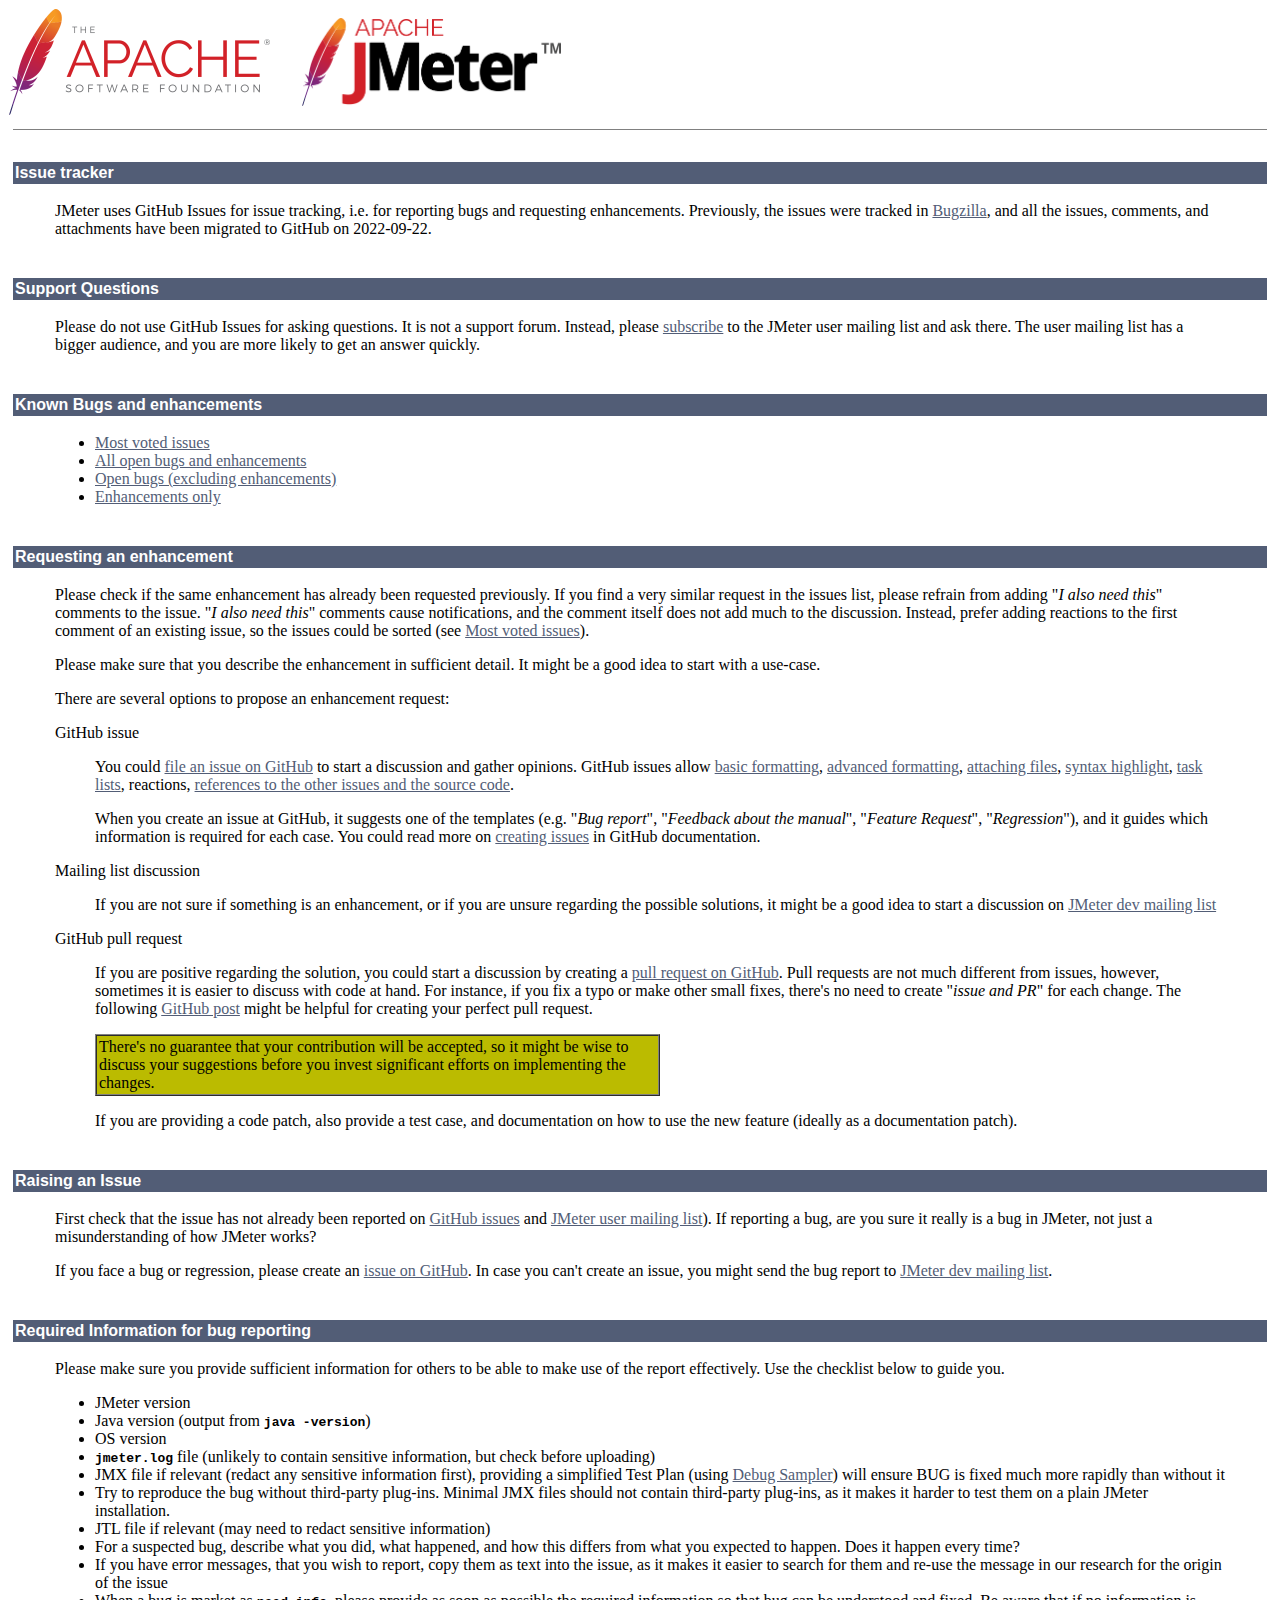
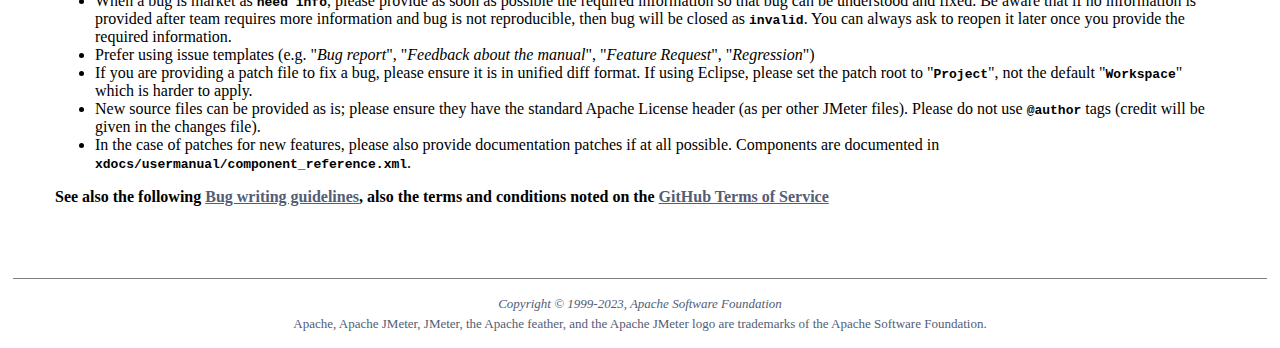
<file: Microservices-2/apache-jmeter-5.6.3/printable_docs/issues.html>
<!DOCTYPE HTML PUBLIC "-//W3C//DTD HTML 4.01 Transitional//EN" "http://www.w3.org/TR/html4/loose.dtd">
<!--
   Licensed to the Apache Software Foundation (ASF) under one or more
   contributor license agreements.  See the NOTICE file distributed with
   this work for additional information regarding copyright ownership.
   The ASF licenses this file to You under the Apache License, Version 2.0
   (the "License"); you may not use this file except in compliance with
   the License.  You may obtain a copy of the License at

       http://www.apache.org/licenses/LICENSE-2.0

   Unless required by applicable law or agreed to in writing, software
   distributed under the License is distributed on an "AS IS" BASIS,
   WITHOUT WARRANTIES OR CONDITIONS OF ANY KIND, either express or implied.
   See the License for the specific language governing permissions and
   limitations under the License.
-->

<!-- start the processing -->
<html>
<head>
<link rel="stylesheet" type="text/css" href="./../docs/css/style.css"/>
<meta http-equiv="Content-Type" content="text/html; charset=utf-8"/>

<title>Apache JMeter - Issues</title>
<style>
  .code { font-weight: bold; }
</style>
</head>

<body bgcolor="#ffffff" text="#000000" link="#525D76">
<table border="0" cellspacing="0">
<tr>
<td align="left">
<a href="http://www.apache.org"><img style="margin: 0px 30px 0px 0px" title="Apache Software Foundation" width="261" height="106" src="./../docs/images/asf-logo.png" border="0"/></a>
</td>
<td align="right">
<a href="http://jmeter.apache.org/"><img width="259" height="88" src="./../docs/images/jmeter.png" alt="Apache JMeter" title="Apache JMeter" border="0"/></a>
</td>
</tr>
</table>
<table border="0" cellspacing="4">
<tr><td>
<hr noshade size="1"/>
</td></tr>
<tr>
<td align="left" valign="top">
<br>
<table border="0" cellspacing="0" cellpadding="2" width="100%">
<tr><td bgcolor="#525D76">
<font color="#ffffff" face="arial,helvetica,sanserif">
<strong>Issue tracker</strong></font>
</td></tr>
<tr><td>
<blockquote>
<p>
    JMeter uses GitHub Issues for issue tracking, i.e. for reporting bugs and requesting enhancements.
    Previously, the issues were tracked in <a href="https://bz.apache.org/bugzilla/describecomponents.cgi">Bugzilla</a>,
    and all the issues, comments, and attachments have been migrated to GitHub on 2022-09-22.
  </p></blockquote>
</p>
</td></tr>
<tr><td><br></td></tr>
</table>
<table border="0" cellspacing="0" cellpadding="2" width="100%">
<tr><td bgcolor="#525D76">
<font color="#ffffff" face="arial,helvetica,sanserif">
<strong>Support Questions</strong></font>
</td></tr>
<tr><td>
<blockquote>
<p>
    Please do not use GitHub Issues for asking questions. It is not a support forum.
    Instead, please <a href="mail2.html">subscribe</a> to the JMeter user mailing list and ask there.
    The user mailing list has a bigger audience, and you are more likely to get an answer quickly.
  </p></blockquote>
</p>
</td></tr>
<tr><td><br></td></tr>
</table>
<table border="0" cellspacing="0" cellpadding="2" width="100%">
<tr><td bgcolor="#525D76">
<font color="#ffffff" face="arial,helvetica,sanserif">
<strong>Known Bugs and enhancements</strong></font>
</td></tr>
<tr><td>
<blockquote>
<ul>
    <li>
      <a href="https://github.com/apache/jmeter/issues?q=is%3Aopen+sort%3Areactions-%2B1-desc">
        Most voted issues
      </a>
    </li>
    <li>
      <a href="https://github.com/apache/jmeter/issues?q=is%3Aopen">
        All open bugs and enhancements
      </a>
    </li>
    <li>
      <a href="https://github.com/apache/jmeter/issues?q=is%3Aissue+is%3Aopen+-label%3Aenhancement">
        Open bugs (excluding enhancements)
      </a>
    </li>
    <li>
      <a href="https://github.com/apache/jmeter/issues?q=is%3Aopen+label%3Aenhancement">
        Enhancements only
      </a>
    </li>
  </ul></blockquote>
</p>
</td></tr>
<tr><td><br></td></tr>
</table>
<table border="0" cellspacing="0" cellpadding="2" width="100%">
<tr><td bgcolor="#525D76">
<font color="#ffffff" face="arial,helvetica,sanserif">
<strong>Requesting an enhancement</strong></font>
</td></tr>
<tr><td>
<blockquote>
<p>
    Please check if the same enhancement has already been requested previously.
    If you find a very similar request in the issues list, please refrain from adding &quot;<em>I also need this</em>&quot; comments to the issue.
    &quot;<em>I also need this</em>&quot; comments cause notifications, and the comment itself does not add much to the discussion.
    Instead, prefer adding reactions to the first comment of an existing issue, so the issues could be sorted (see
    <a href="https://github.com/apache/jmeter/issues?q=sort%3Areactions-%2B1-desc">Most voted issues</a>).
  </p><p>
    Please make sure that you describe the enhancement in sufficient detail. It might be a good idea to start with a use-case.
  </p><p>
    There are several options to propose an enhancement request:
    <dl>
      <dt>GitHub issue</dt>
      <dd>
        <p>
          You could <a href="https://github.com/apache/jmeter/issues/new/choose">file an issue on GitHub</a> to start a discussion
          and gather opinions. GitHub issues allow
          <a href="https://docs.github.com/en/get-started/writing-on-github/getting-started-with-writing-and-formatting-on-github/basic-writing-and-formatting-syntax">basic formatting</a>,
          <a href="https://docs.github.com/en/get-started/writing-on-github/working-with-advanced-formatting">advanced formatting</a>,
          <a href="https://docs.github.com/en/get-started/writing-on-github/working-with-advanced-formatting/attaching-files">attaching files</a>,
          <a href="https://docs.github.com/en/get-started/writing-on-github/getting-started-with-writing-and-formatting-on-github/basic-writing-and-formatting-syntax#quoting-code">syntax highlight</a>,
          <a href="https://docs.github.com/en/issues/tracking-your-work-with-issues/about-task-lists">task lists</a>,
          reactions,
          <a href="https://docs.github.com/en/get-started/writing-on-github/working-with-advanced-formatting/autolinked-references-and-urls#issues-and-pull-requests">references to the other
            issues and the source code</a>.
        </p>
        <p>
          When you create an issue at GitHub, it suggests one of the templates (e.g. &quot;<em>Bug report</em>&quot;,
          &quot;<em>Feedback about the manual</em>&quot;, &quot;<em>Feature Request</em>&quot;, &quot;<em>Regression</em>&quot;), and it guides which information is required for each case.
          You could read more on <a href="https://docs.github.com/en/issues/tracking-your-work-with-issues/creating-an-issue">creating issues</a> in
          GitHub documentation.
        </p>
      </dd>
      <dt>Mailing list discussion</dt>
      <dd>
        <p>
          If you are not sure if something is an enhancement, or if you are unsure regarding the possible solutions,
          it might be a good idea to start a discussion on <a href="https://jmeter.apache.org/mail2.html#JMeterDev">JMeter dev mailing list</a>
        </p>
      </dd>
      <dt>GitHub pull request</dt>
      <dd>
        <p>
          If you are positive regarding the solution, you could start a discussion by creating a
          <a href="https://github.com/apache/jmeter/pulls">pull request on GitHub</a>.
          Pull requests are not much different from issues, however, sometimes it is easier to discuss with code at hand.
          For instance, if you fix a typo or make other small fixes, there's no need to create &quot;<em>issue and PR</em>&quot; for each change.
          The following <a href="https://github.blog/2015-01-21-how-to-write-the-perfect-pull-request/">GitHub post</a> might be helpful
          for creating your perfect pull request.
        </p>
        <p>
<table border="1" bgcolor="#bbbb00" width="50%" cellspacing="0" cellpadding="2">
<tr><td>
          There's no guarantee that your contribution will be accepted, so it might be wise to discuss your suggestions
          before you invest significant efforts on implementing the changes.
        </td></tr>
</table>
</p>

        <p>
          If you are providing a code patch, also provide a test case, and documentation on how to use the new feature (ideally as a documentation patch).
        </p>
      </dd>
    </dl>
  </p></blockquote>
</p>
</td></tr>
<tr><td><br></td></tr>
</table>
<table border="0" cellspacing="0" cellpadding="2" width="100%">
<tr><td bgcolor="#525D76">
<font color="#ffffff" face="arial,helvetica,sanserif">
<strong>Raising an Issue</strong></font>
</td></tr>
<tr><td>
<blockquote>
<p>
    First check that the issue has not already been reported on <a href="https://github.com/apache/jmeter/issues">GitHub issues</a>
    and <a href="https://lists.apache.org/list.html?user@jmeter.apache.org">JMeter user mailing list</a>).
    If reporting a bug, are you sure it really is a bug in JMeter, not just a misunderstanding of how JMeter works?
  </p><p>
    If you face a bug or regression, please create an <a href="https://github.com/apache/jmeter/issues">issue on GitHub</a>.
    In case you can't create an issue, you might send the bug report to <a href="https://jmeter.apache.org/mail2.html#JMeterDev">JMeter dev mailing list</a>.
  </p></blockquote>
</p>
</td></tr>
<tr><td><br></td></tr>
</table>
<table border="0" cellspacing="0" cellpadding="2" width="100%">
<tr><td bgcolor="#525D76">
<font color="#ffffff" face="arial,helvetica,sanserif">
<strong>Required Information for bug reporting</strong></font>
</td></tr>
<tr><td>
<blockquote>
<p>
Please make sure you provide sufficient information for others to be able to make use of the report effectively.
Use the checklist below to guide you.
</p><ul>
<li>JMeter version</li>
<li>Java version (output from <tt class="code">java -version</tt>)</li>
<li>OS version</li>
<li><tt class="code">jmeter.log</tt> file (unlikely to contain sensitive information, but check before uploading)</li>
<li>JMX file if relevant (redact any sensitive information first), providing a simplified Test Plan (using <a href="./usermanual/component_reference.html#Debug_Sampler">Debug Sampler</a>) will ensure BUG is fixed much more rapidly than without it</li>
<li>Try to reproduce the bug without third-party plug-ins. Minimal JMX files should not contain third-party plug-ins, as it makes it harder to test them on a plain JMeter installation.</li>
<li>JTL file if relevant (may need to redact sensitive information)</li>
<li>For a suspected bug, describe what you did, what happened, and how this differs from what you expected to happen.
Does it happen every time?
</li>
<li>If you have error messages, that you wish to report, copy them as text into the issue, as it makes it easier to search for them and re-use the message in our research for the origin of the issue</li>
<li>When a bug is market as <tt class="code">need info</tt>, please provide as soon as possible the required information so that bug can be understood and fixed. Be aware that if
no information is provided after team requires more information and bug is not reproducible, then bug will be closed as <tt class="code">invalid</tt>. You can always ask to reopen it later once you provide the required information.</li>
<li>Prefer using issue templates (e.g. &quot;<em>Bug report</em>&quot;, &quot;<em>Feedback about the manual</em>&quot;, &quot;<em>Feature Request</em>&quot;, &quot;<em>Regression</em>&quot;)</li>
<li>If you are providing a patch file to fix a bug, please ensure it is in unified diff format.
If using Eclipse, please set the patch root to &quot;<tt class="code">Project</tt>&quot;, not the default &quot;<tt class="code">Workspace</tt>&quot; which is harder to apply.</li>
<li>New source files can be provided as is; please ensure they have the standard Apache License header (as per other JMeter files).
Please do not use <tt class="code">@author</tt> tags (credit will be given in the changes file).
</li>
<li>In the case of patches for new features, please also provide documentation patches if at all possible.
Components are documented in <tt class="code">xdocs/usermanual/component_reference.xml</tt>.</li>
</ul><p><b>See also the following <a href="https://bz.apache.org/bugwritinghelp.html">Bug writing guidelines</a>,
also the terms and conditions noted on the <a href="https://docs.github.com/en/site-policy/github-terms/github-terms-of-service">GitHub Terms of Service</a></b></p></blockquote>
</p>
</td></tr>
<tr><td><br></td></tr>
</table>
<br>
</td>
</tr>
<tr><td>
<hr noshade size="1"/>
</td></tr>
<tr>
<td>
<table width=100%>
<tr>
<td align="center">
<font color="#525D76" size="-1"><em>
Copyright &copy; 1999-2023, Apache Software Foundation
</em></font>
</td>
</tr>
<tr><td colspan="2">
<div align="center"><font color="#525D76" size="-1">
Apache, Apache JMeter, JMeter, the Apache feather, and the Apache JMeter logo are
trademarks of the Apache Software Foundation.
</font>
</div>
</td></tr>
</table>
</td>
</tr>
</table>
</body>
</html>
<!-- end the processing -->
</file>
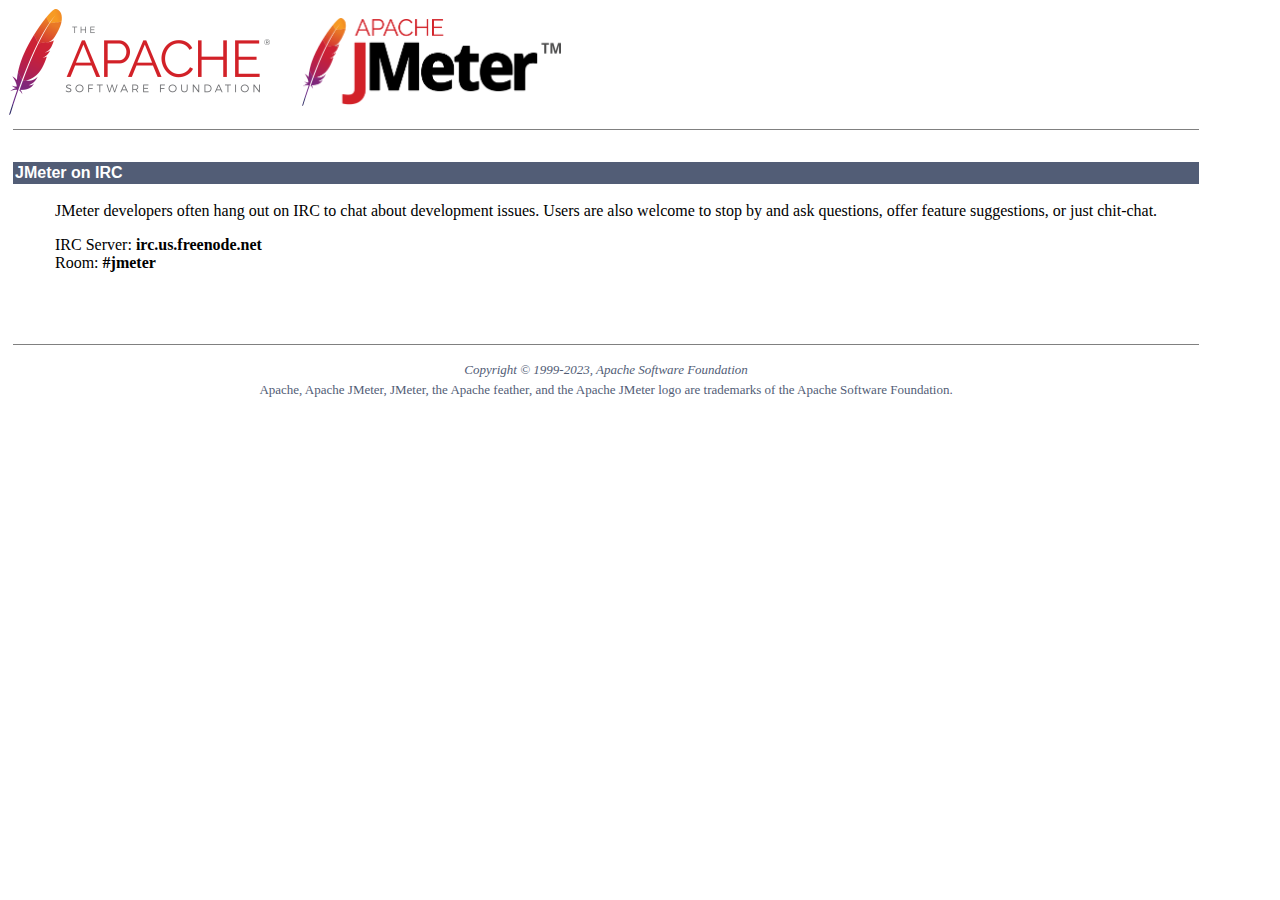
<file: Microservices-2/apache-jmeter-5.6.3/printable_docs/jmeter_irc.html>
<!DOCTYPE HTML PUBLIC "-//W3C//DTD HTML 4.01 Transitional//EN" "http://www.w3.org/TR/html4/loose.dtd">
<!--
   Licensed to the Apache Software Foundation (ASF) under one or more
   contributor license agreements.  See the NOTICE file distributed with
   this work for additional information regarding copyright ownership.
   The ASF licenses this file to You under the Apache License, Version 2.0
   (the "License"); you may not use this file except in compliance with
   the License.  You may obtain a copy of the License at

       http://www.apache.org/licenses/LICENSE-2.0

   Unless required by applicable law or agreed to in writing, software
   distributed under the License is distributed on an "AS IS" BASIS,
   WITHOUT WARRANTIES OR CONDITIONS OF ANY KIND, either express or implied.
   See the License for the specific language governing permissions and
   limitations under the License.
-->

<!-- start the processing -->
<html>
<head>
<link rel="stylesheet" type="text/css" href="./../docs/css/style.css"/>
<meta http-equiv="Content-Type" content="text/html; charset=utf-8"/>

<title>Apache JMeter - JMeter on IRC</title>
<style>
  .code { font-weight: bold; }
</style>
</head>

<body bgcolor="#ffffff" text="#000000" link="#525D76">
<table border="0" cellspacing="0">
<tr>
<td align="left">
<a href="http://www.apache.org"><img style="margin: 0px 30px 0px 0px" title="Apache Software Foundation" width="261" height="106" src="./../docs/images/asf-logo.png" border="0"/></a>
</td>
<td align="right">
<a href="http://jmeter.apache.org/"><img width="259" height="88" src="./../docs/images/jmeter.png" alt="Apache JMeter" title="Apache JMeter" border="0"/></a>
</td>
</tr>
</table>
<table border="0" cellspacing="4">
<tr><td>
<hr noshade size="1"/>
</td></tr>
<tr>
<td align="left" valign="top">
<br>
<table border="0" cellspacing="0" cellpadding="2" width="100%">
<tr><td bgcolor="#525D76">
<font color="#ffffff" face="arial,helvetica,sanserif">
<strong>JMeter on IRC</strong></font>
</td></tr>
<tr><td>
<blockquote>
<p>JMeter developers often hang out on IRC to chat about development issues.
Users are also welcome to stop by and ask questions, offer feature suggestions,
or just chit-chat.  </p><p>IRC Server: <strong>irc.us.freenode.net</strong><br>

Room: <strong>#jmeter</strong></p></blockquote>
</p>
</td></tr>
<tr><td><br></td></tr>
</table>
<br>
</td>
</tr>
<tr><td>
<hr noshade size="1"/>
</td></tr>
<tr>
<td>
<table width=100%>
<tr>
<td align="center">
<font color="#525D76" size="-1"><em>
Copyright &copy; 1999-2023, Apache Software Foundation
</em></font>
</td>
</tr>
<tr><td colspan="2">
<div align="center"><font color="#525D76" size="-1">
Apache, Apache JMeter, JMeter, the Apache feather, and the Apache JMeter logo are
trademarks of the Apache Software Foundation.
</font>
</div>
</td></tr>
</table>
</td>
</tr>
</table>
</body>
</html>
<!-- end the processing -->
</file>
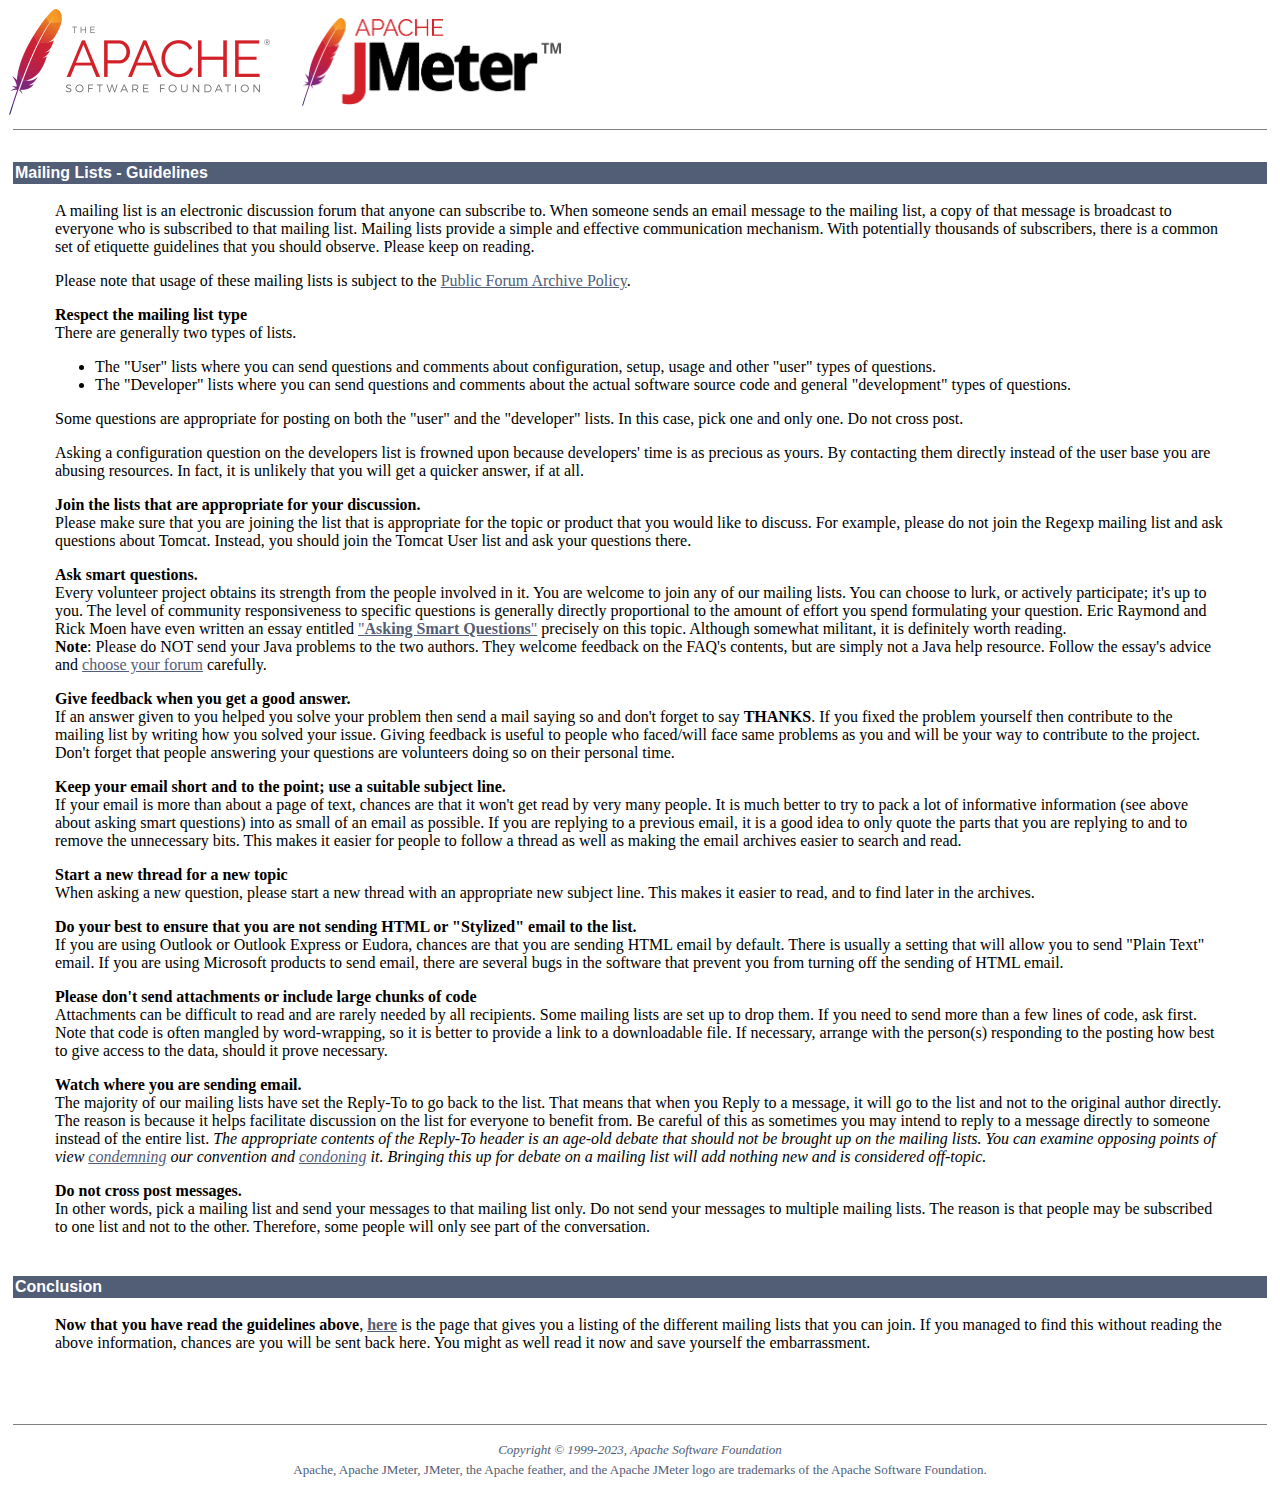
<file: Microservices-2/apache-jmeter-5.6.3/printable_docs/mail.html>
<!DOCTYPE HTML PUBLIC "-//W3C//DTD HTML 4.01 Transitional//EN" "http://www.w3.org/TR/html4/loose.dtd">
<!--
   Licensed to the Apache Software Foundation (ASF) under one or more
   contributor license agreements.  See the NOTICE file distributed with
   this work for additional information regarding copyright ownership.
   The ASF licenses this file to You under the Apache License, Version 2.0
   (the "License"); you may not use this file except in compliance with
   the License.  You may obtain a copy of the License at

       http://www.apache.org/licenses/LICENSE-2.0

   Unless required by applicable law or agreed to in writing, software
   distributed under the License is distributed on an "AS IS" BASIS,
   WITHOUT WARRANTIES OR CONDITIONS OF ANY KIND, either express or implied.
   See the License for the specific language governing permissions and
   limitations under the License.
-->

<!-- start the processing -->
<html>
<head>
<link rel="stylesheet" type="text/css" href="./../docs/css/style.css"/>
<meta http-equiv="Content-Type" content="text/html; charset=utf-8"/>
<meta name="author" value="Apache JMeter Project">
<meta name="email" value="dev.AT.jmeter.DOT.apache.DOT.org">

<title>Apache JMeter - Mailing Lists</title>
<style>
  .code { font-weight: bold; }
</style>
</head>

<body bgcolor="#ffffff" text="#000000" link="#525D76">
<table border="0" cellspacing="0">
<tr>
<td align="left">
<a href="http://www.apache.org"><img style="margin: 0px 30px 0px 0px" title="Apache Software Foundation" width="261" height="106" src="./../docs/images/asf-logo.png" border="0"/></a>
</td>
<td align="right">
<a href="http://jmeter.apache.org/"><img width="259" height="88" src="./../docs/images/jmeter.png" alt="Apache JMeter" title="Apache JMeter" border="0"/></a>
</td>
</tr>
</table>
<table border="0" cellspacing="4">
<tr><td>
<hr noshade size="1"/>
</td></tr>
<tr>
<td align="left" valign="top">
<br>
<table border="0" cellspacing="0" cellpadding="2" width="100%">
<tr><td bgcolor="#525D76">
<font color="#ffffff" face="arial,helvetica,sanserif">
<strong>Mailing Lists - Guidelines</strong></font>
</td></tr>
<tr><td>
<blockquote>
<p>A mailing list is an electronic discussion forum that anyone can
subscribe to. When someone sends an email message to the mailing list,
a copy of that message is broadcast to everyone who is subscribed to
that mailing list. Mailing lists provide a simple and effective
communication mechanism. With potentially thousands of subscribers,
there is a common set of etiquette guidelines that you should observe.
Please keep on reading.
</p><p>
Please note that usage of these mailing lists is subject to the
<a href="http://www.apache.org/foundation/public-archives.html">Public Forum Archive Policy</a>.
</p><p>
<strong>
      Respect the mailing list type
</strong><br>

 There are generally two types of lists.
</p><p>
<ul>
    <li>
    The &quot;User&quot; lists where you can send questions and comments about
    configuration, setup, usage and other &quot;user&quot; types of questions.
    </li>
    <li>
    The &quot;Developer&quot; lists where you can send questions and
    comments about the actual software source code and general
    &quot;development&quot; types of questions.
    </li>
</ul>
</p><p>Some questions are appropriate for posting on both the &quot;user&quot; and
the &quot;developer&quot; lists. In this case, pick one and only one. Do not
cross post.</p><p>Asking a configuration question on the developers list is frowned
upon because developers' time is as precious as yours. By contacting
them directly instead of the user base you are abusing resources. In
fact, it is unlikely that you will get a quicker answer, if at
all.</p><p>
<strong>
      Join the lists that are appropriate for your discussion.
</strong><br>

Please make sure that you are joining the list that is appropriate for the
topic or product that you would like to discuss. For example,
please do not join the Regexp mailing list and ask questions about Tomcat.
Instead, you should join the Tomcat User list and ask your questions
there.
</p><p>
<strong>
    Ask smart questions.  </strong><br>


Every volunteer project obtains its strength from the people involved
in it. You are welcome to join any of our mailing lists.  You can
choose to lurk, or actively participate; it's up to you.  The level of
community responsiveness to specific questions is generally directly
proportional to the amount of effort you spend formulating your
question. Eric Raymond and Rick Moen have even written an essay entitled <a href="http://www.catb.org/~esr/faqs/smart-questions.html">&quot;<b>Asking
Smart Questions</b>&quot;</a> precisely on this topic.  Although somewhat
militant, it is definitely worth reading.<br>

<b>Note</b>: Please do NOT send your Java problems to the two authors. They welcome feedback on the FAQ's contents, but are simply not a Java help resource. Follow the essay's advice and <a href="http://www.catb.org/~esr/faqs/smart-questions.html#forum">choose your forum</a> carefully.
</p><p>
<strong>
    Give feedback when you get a good answer.  </strong><br>


If an answer given to you helped you solve your problem then send a mail saying so and don't forget to say <b>THANKS</b>.
If you fixed the problem yourself then contribute to the mailing list by writing how you solved your issue.
Giving feedback is useful to people who faced/will face same problems as you and will be your way
to contribute to the project. Don't forget that people answering your questions are volunteers
doing so on their personal time.<br>

</p><p>
<strong>
    Keep your email short and to the point; use a suitable subject line.
</strong><br>

If your email is more than about a page of text, chances are that it
won't get read by very many people. It is much better to try to pack a
lot of informative information (see above about asking smart questions)
into as small of an email as possible. If you are replying to a previous
email, it is a good idea to only quote the parts that you are replying
to and to remove the unnecessary bits. This makes it easier for people
to follow a thread as well as making the email archives easier to search
and read.
</p><p>
<strong>
    Start a new thread for a new topic
</strong><br>

When asking a new question, please start a new thread with an appropriate new subject line.
This makes it easier to read, and to find later in the archives.
</p><p>
<strong>
    Do your best to ensure that you are not sending HTML or
    &quot;Stylized&quot; email to the list.
</strong><br>

If you are using Outlook or Outlook Express or Eudora, chances are that
you are sending HTML email by default. There is usually a setting that
will allow you to send &quot;Plain Text&quot; email. If you are using Microsoft
products to send email, there are several bugs in the software that
prevent you from turning off the sending of HTML email.
</p><p>
<strong>
Please don't send attachments or include large chunks of code</strong><br>

Attachments can be difficult to read and are rarely needed by all recipients.
Some mailing lists are set up to drop them.
If you need to send more than a few lines of code, ask first.
Note that code is often mangled by word-wrapping, so it is better to provide a link to a downloadable file.
If necessary, arrange with the person(s) responding to the posting how best to give access to the data,
should it prove necessary.
</p><p>
<strong>
    Watch where you are sending email.
</strong><br>

The majority of our mailing lists have set the Reply-To to go back to the
list. That means that when you Reply to a message, it will go to the list
and not to the original author directly. The reason is because it helps
facilitate discussion on the list for everyone to benefit from. Be careful
of this as sometimes you may intend to reply to a message directly to someone
instead of the entire list.
<em>
The appropriate contents of the Reply-To header is an age-old debate that
should not be brought up on the mailing lists.  You can
examine opposing points of view
<a href="http://www.unicom.com/pw/reply-to-harmful.html">condemning</a>
our convention and
<a href="http://www.metasystema.net/essays/reply-to.mhtml">
condoning</a>
it.  Bringing this up for debate on a mailing list will add nothing
new and is considered off-topic.
</em>
</p><p>
<strong>
    Do not cross post messages.
</strong><br>

In other words, pick a mailing list and send your messages to that mailing
list only. Do not send your messages to multiple mailing lists. The reason is
that people may be subscribed to one list and not to the other. Therefore,
some people will only see part of the conversation.
</p></blockquote>
</p>
</td></tr>
<tr><td><br></td></tr>
</table>
<table border="0" cellspacing="0" cellpadding="2" width="100%">
<tr><td bgcolor="#525D76">
<font color="#ffffff" face="arial,helvetica,sanserif">
<strong>Conclusion</strong></font>
</td></tr>
<tr><td>
<blockquote>
<p>
<strong>Now that you have read the guidelines above</strong>, <a href="./mail2.html"><strong>here</strong></a> is the page that gives
you a listing of the different mailing lists that you can join. If you
managed to find this without reading the above information, chances
are you will be sent back here. You might as well read it now and save
yourself the embarrassment.
</p></blockquote>
</p>
</td></tr>
<tr><td><br></td></tr>
</table>
<br>
</td>
</tr>
<tr><td>
<hr noshade size="1"/>
</td></tr>
<tr>
<td>
<table width=100%>
<tr>
<td align="center">
<font color="#525D76" size="-1"><em>
Copyright &copy; 1999-2023, Apache Software Foundation
</em></font>
</td>
</tr>
<tr><td colspan="2">
<div align="center"><font color="#525D76" size="-1">
Apache, Apache JMeter, JMeter, the Apache feather, and the Apache JMeter logo are
trademarks of the Apache Software Foundation.
</font>
</div>
</td></tr>
</table>
</td>
</tr>
</table>
</body>
</html>
<!-- end the processing -->
</file>
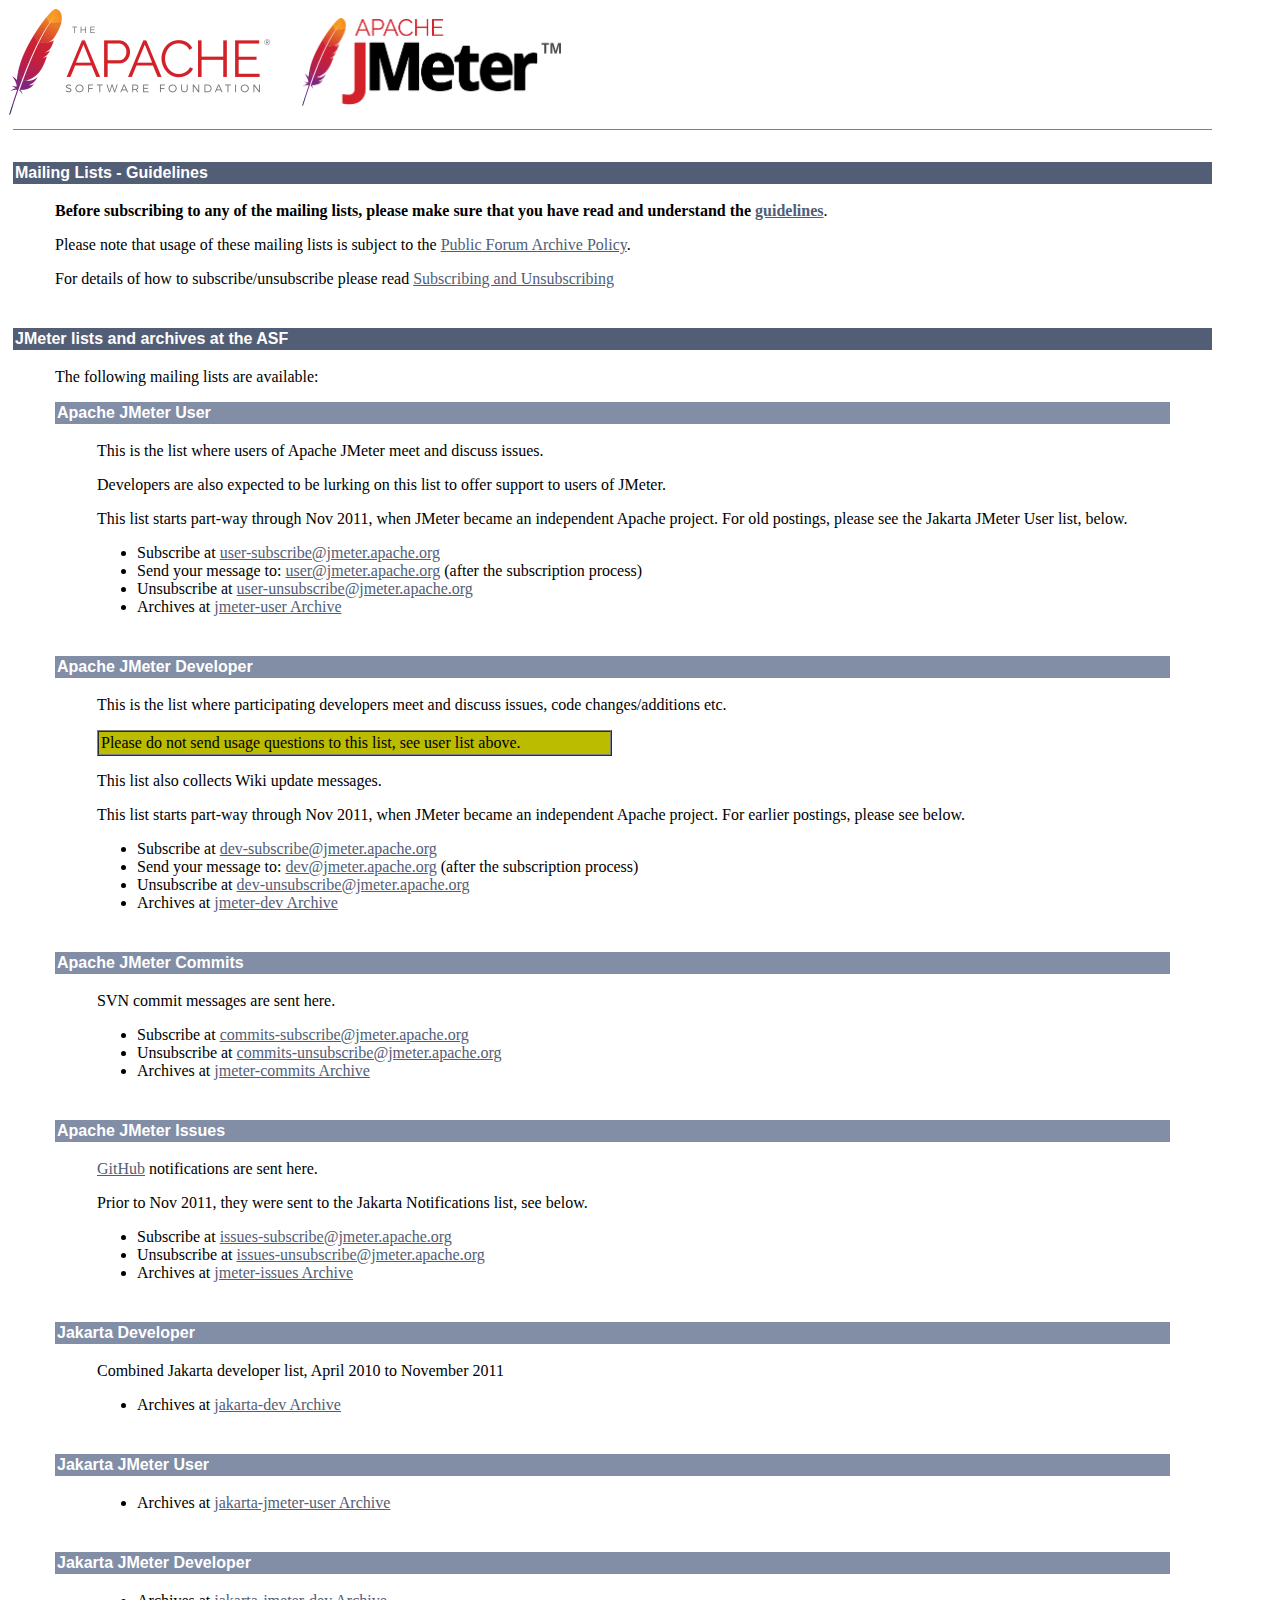
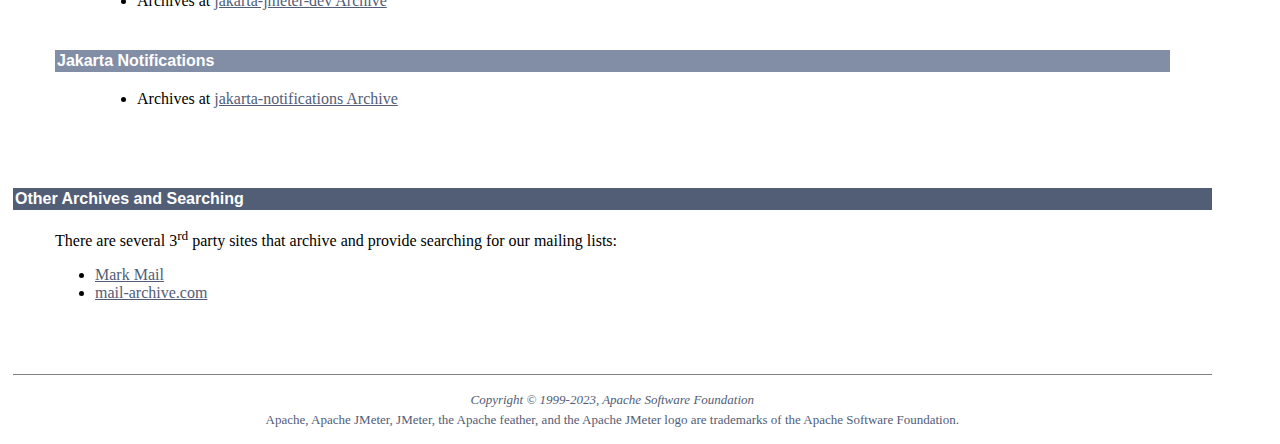
<file: Microservices-2/apache-jmeter-5.6.3/printable_docs/mail2.html>
<!DOCTYPE HTML PUBLIC "-//W3C//DTD HTML 4.01 Transitional//EN" "http://www.w3.org/TR/html4/loose.dtd">
<!--
   Licensed to the Apache Software Foundation (ASF) under one or more
   contributor license agreements.  See the NOTICE file distributed with
   this work for additional information regarding copyright ownership.
   The ASF licenses this file to You under the Apache License, Version 2.0
   (the "License"); you may not use this file except in compliance with
   the License.  You may obtain a copy of the License at

       http://www.apache.org/licenses/LICENSE-2.0

   Unless required by applicable law or agreed to in writing, software
   distributed under the License is distributed on an "AS IS" BASIS,
   WITHOUT WARRANTIES OR CONDITIONS OF ANY KIND, either express or implied.
   See the License for the specific language governing permissions and
   limitations under the License.
-->

<!-- start the processing -->
<html>
<head>
<link rel="stylesheet" type="text/css" href="./../docs/css/style.css"/>
<meta http-equiv="Content-Type" content="text/html; charset=utf-8"/>
<meta name="author" value="Apache JMeter Project">
<meta name="email" value="dev.AT.jmeter.DOT.apache.DOT.org">

<title>Apache JMeter - Mailing Lists</title>
<style>
  .code { font-weight: bold; }
</style>
</head>

<body bgcolor="#ffffff" text="#000000" link="#525D76">
<table border="0" cellspacing="0">
<tr>
<td align="left">
<a href="http://www.apache.org"><img style="margin: 0px 30px 0px 0px" title="Apache Software Foundation" width="261" height="106" src="./../docs/images/asf-logo.png" border="0"/></a>
</td>
<td align="right">
<a href="http://jmeter.apache.org/"><img width="259" height="88" src="./../docs/images/jmeter.png" alt="Apache JMeter" title="Apache JMeter" border="0"/></a>
</td>
</tr>
</table>
<table border="0" cellspacing="4">
<tr><td>
<hr noshade size="1"/>
</td></tr>
<tr>
<td align="left" valign="top">
<br>
<table border="0" cellspacing="0" cellpadding="2" width="100%">
<tr><td bgcolor="#525D76">
<font color="#ffffff" face="arial,helvetica,sanserif">
<strong>Mailing Lists - Guidelines</strong></font>
</td></tr>
<tr><td>
<blockquote>
<p>
<strong>Before subscribing to any of the mailing lists, please make sure that you have
read and understand the <a href="mail.html">guidelines</a></strong>.
</p><p>
Please note that usage of these mailing lists is subject to the
<a href="http://www.apache.org/foundation/public-archives.html">Public Forum Archive Policy</a>.
</p><p>
For details of how to subscribe/unsubscribe please read
<a href="http://www.apache.org/foundation/mailinglists.html#subscribing">Subscribing and Unsubscribing</a>
</p></blockquote>
</p>
</td></tr>
<tr><td><br></td></tr>
</table>
<table border="0" cellspacing="0" cellpadding="2" width="100%">
<tr><td bgcolor="#525D76">
<font color="#ffffff" face="arial,helvetica,sanserif">
<strong>JMeter lists and archives at the ASF</strong></font>
</td></tr>
<tr><td>
<blockquote>
<p>
The following mailing lists are available:
</p><table border="0" cellspacing="0" cellpadding="2" width="100%">
<tr><td bgcolor="#828DA6">
<font color="#ffffff" face="arial,helvetica,sanserif">
<a name="JMeterUser"><strong>Apache JMeter User</strong></a>
</font>
</td></tr>
<tr><td>
<blockquote>
<p>
This is the list where users of Apache JMeter meet and discuss issues.
</p><p>
Developers are also expected to be lurking on this list to offer support to users of JMeter.
</p><p>
This list starts part-way through Nov 2011, when JMeter became an independent Apache project.
For old postings, please see the Jakarta JMeter User list, below.
</p><ul>
<li>Subscribe at <a href="mailto:user-subscribe@jmeter.apache.org">user-subscribe@jmeter.apache.org</a></li>
<li>Send your message to: <a href="mailto:user@jmeter.apache.org">user@jmeter.apache.org</a> (after the subscription process)</li>
<li>Unsubscribe at <a href="mailto:user-unsubscribe@jmeter.apache.org">user-unsubscribe@jmeter.apache.org</a></li>
<li>Archives at <a href="https://lists.apache.org/list.html?user@jmeter.apache.org">jmeter-user Archive</a></li>
</ul></blockquote>
</td></tr>
<tr><td><br></td></tr>
</table>
<table border="0" cellspacing="0" cellpadding="2" width="100%">
<tr><td bgcolor="#828DA6">
<font color="#ffffff" face="arial,helvetica,sanserif">
<a name="JMeterDev"><strong>Apache JMeter Developer</strong></a>
</font>
</td></tr>
<tr><td>
<blockquote>
<p>
This is the list where participating developers meet and discuss issues, code changes/additions etc.
</p><p>
<table border="1" bgcolor="#bbbb00" width="50%" cellspacing="0" cellpadding="2">
<tr><td>Please do not send usage questions to this list, see user list above.</td></tr>
</table>
</p>
<p>
This list also collects Wiki update messages.
</p><p>
This list starts part-way through Nov 2011, when JMeter became an independent Apache project.
For earlier postings, please see below.
</p><ul>
<li>Subscribe at <a href="mailto:dev-subscribe@jmeter.apache.org">dev-subscribe@jmeter.apache.org</a></li>
<li>Send your message to: <a href="mailto:dev@jmeter.apache.org">dev@jmeter.apache.org</a> (after the subscription process)</li>
<li>Unsubscribe at <a href="mailto:dev-unsubscribe@jmeter.apache.org">dev-unsubscribe@jmeter.apache.org</a></li>
<li>Archives at <a href="https://lists.apache.org/list.html?dev@jmeter.apache.org">jmeter-dev Archive</a></li>
</ul></blockquote>
</td></tr>
<tr><td><br></td></tr>
</table>
<table border="0" cellspacing="0" cellpadding="2" width="100%">
<tr><td bgcolor="#828DA6">
<font color="#ffffff" face="arial,helvetica,sanserif">
<a name="JMeterCommits"><strong>Apache JMeter Commits</strong></a>
</font>
</td></tr>
<tr><td>
<blockquote>
<p>
SVN commit messages are sent here.
</p><ul>
<li>Subscribe at <a href="mailto:commits-subscribe@jmeter.apache.org">commits-subscribe@jmeter.apache.org</a></li>
<li>Unsubscribe at <a href="mailto:commits-unsubscribe@jmeter.apache.org">commits-unsubscribe@jmeter.apache.org</a></li>
<li>Archives at <a href="https://lists.apache.org/list.html?commits@jmeter.apache.org">jmeter-commits Archive</a></li>
</ul></blockquote>
</td></tr>
<tr><td><br></td></tr>
</table>
<table border="0" cellspacing="0" cellpadding="2" width="100%">
<tr><td bgcolor="#828DA6">
<font color="#ffffff" face="arial,helvetica,sanserif">
<a name="JMeterIssues"><strong>Apache JMeter Issues</strong></a>
</font>
</td></tr>
<tr><td>
<blockquote>
<p>
<a href="https://github.com/apache/jmeter">GitHub</a> notifications are sent here.
</p><p>
Prior to Nov 2011, they were sent to the Jakarta Notifications list, see below.
</p><ul>
<li>Subscribe at <a href="mailto:issues-subscribe@jmeter.apache.org">issues-subscribe@jmeter.apache.org</a></li>
<li>Unsubscribe at <a href="mailto:issues-unsubscribe@jmeter.apache.org">issues-unsubscribe@jmeter.apache.org</a></li>
<li>Archives at <a href="https://lists.apache.org/list.html?issues@jmeter.apache.org">jmeter-issues Archive</a></li>
</ul></blockquote>
</td></tr>
<tr><td><br></td></tr>
</table>
<table border="0" cellspacing="0" cellpadding="2" width="100%">
<tr><td bgcolor="#828DA6">
<font color="#ffffff" face="arial,helvetica,sanserif">
<a name="JakartaDev"><strong>Jakarta Developer</strong></a>
</font>
</td></tr>
<tr><td>
<blockquote>
<p>Combined Jakarta developer list, April 2010 to November 2011</p><ul>
<li>Archives at <a href="https://lists.apache.org/list.html?dev@jakarta.apache.org">jakarta-dev Archive</a></li>
</ul></blockquote>
</td></tr>
<tr><td><br></td></tr>
</table>
<table border="0" cellspacing="0" cellpadding="2" width="100%">
<tr><td bgcolor="#828DA6">
<font color="#ffffff" face="arial,helvetica,sanserif">
<a name="JakartaJMeterUser"><strong>Jakarta JMeter User</strong></a>
</font>
</td></tr>
<tr><td>
<blockquote>
<ul>
<li>Archives at <a href="https://lists.apache.org/list.html?jmeter-user@jakarta.apache.org">jakarta-jmeter-user Archive</a></li></ul></blockquote>
</td></tr>
<tr><td><br></td></tr>
</table>
<table border="0" cellspacing="0" cellpadding="2" width="100%">
<tr><td bgcolor="#828DA6">
<font color="#ffffff" face="arial,helvetica,sanserif">
<a name="JakartaJMeterDev"><strong>Jakarta JMeter Developer</strong></a>
</font>
</td></tr>
<tr><td>
<blockquote>
<ul>
<li>Archives at <a href="https://lists.apache.org/list.html?jmeter-dev@jakarta.apache.org">jakarta-jmeter-dev Archive</a></li>
</ul></blockquote>
</td></tr>
<tr><td><br></td></tr>
</table>
<table border="0" cellspacing="0" cellpadding="2" width="100%">
<tr><td bgcolor="#828DA6">
<font color="#ffffff" face="arial,helvetica,sanserif">
<a name="JakartaNotif"><strong>Jakarta Notifications</strong></a>
</font>
</td></tr>
<tr><td>
<blockquote>
<ul>
<li>Archives at <a href="https://lists.apache.org/list.html?notifications@jakarta.apache.org">jakarta-notifications Archive</a></li>
</ul></blockquote>
</td></tr>
<tr><td><br></td></tr>
</table>
</blockquote>
</p>
</td></tr>
<tr><td><br></td></tr>
</table>
<table border="0" cellspacing="0" cellpadding="2" width="100%">
<tr><td bgcolor="#525D76">
<font color="#ffffff" face="arial,helvetica,sanserif">
<strong>Other Archives and Searching</strong></font>
</td></tr>
<tr><td>
<blockquote>
<p>
There are several 3<sup>rd</sup> party sites that archive and provide searching for our mailing lists:
</p><p>
<ul>
<li><a href="http://jmeter.markmail.org/">Mark Mail</a> </li>
<li><a href="http://www.mail-archive.com/">mail-archive.com</a> </li>
</ul>
</p></blockquote>
</p>
</td></tr>
<tr><td><br></td></tr>
</table>
<br>
</td>
</tr>
<tr><td>
<hr noshade size="1"/>
</td></tr>
<tr>
<td>
<table width=100%>
<tr>
<td align="center">
<font color="#525D76" size="-1"><em>
Copyright &copy; 1999-2023, Apache Software Foundation
</em></font>
</td>
</tr>
<tr><td colspan="2">
<div align="center"><font color="#525D76" size="-1">
Apache, Apache JMeter, JMeter, the Apache feather, and the Apache JMeter logo are
trademarks of the Apache Software Foundation.
</font>
</div>
</td></tr>
</table>
</td>
</tr>
</table>
</body>
</html>
<!-- end the processing -->
</file>
<file: Microservices-2/apache-jmeter-5.6.3/docs/css/style.css>
/*
   Licensed to the Apache Software Foundation (ASF) under one or more
   contributor license agreements.  See the NOTICE file distributed with
   this work for additional information regarding copyright ownership.
   The ASF licenses this file to You under the Apache License, Version 2.0
   (the "License"); you may not use this file except in compliance with
   the License.  You may obtain a copy of the License at

       http://www.apache.org/licenses/LICENSE-2.0

   Unless required by applicable law or agreed to in writing, software
   distributed under the License is distributed on an "AS IS" BASIS,
   WITHOUT WARRANTIES OR CONDITIONS OF ANY KIND, either express or implied.
   See the License for the specific language governing permissions and
   limitations under the License.
*/

/*Shows the value of the name attribute when hovered*/
/* Disabled
a[name]:hover:after{
    content: " #" attr(name);
    font-size: 90%;
    text-decoration: none;
}
*/

/*
 * Hide class="sectionlink", except when an enclosing heading
 * has the :hover property.
 * Used to hide the &para; marker for generating internal links
 */
.sectionlink {
  display: none;
}
:hover > .sectionlink {
  display: inline;
  /* Green so shows up on section headings too */
  color: rgb(0,255,0);
}

.keysym {
  background-color: #f0f0f0;
  border: 1px solid #aaa;
  padding-left: 0.2em;
  padding-right: 0.2em;
}

.guimenuitem {
  font-style: italic;
}
</file>
